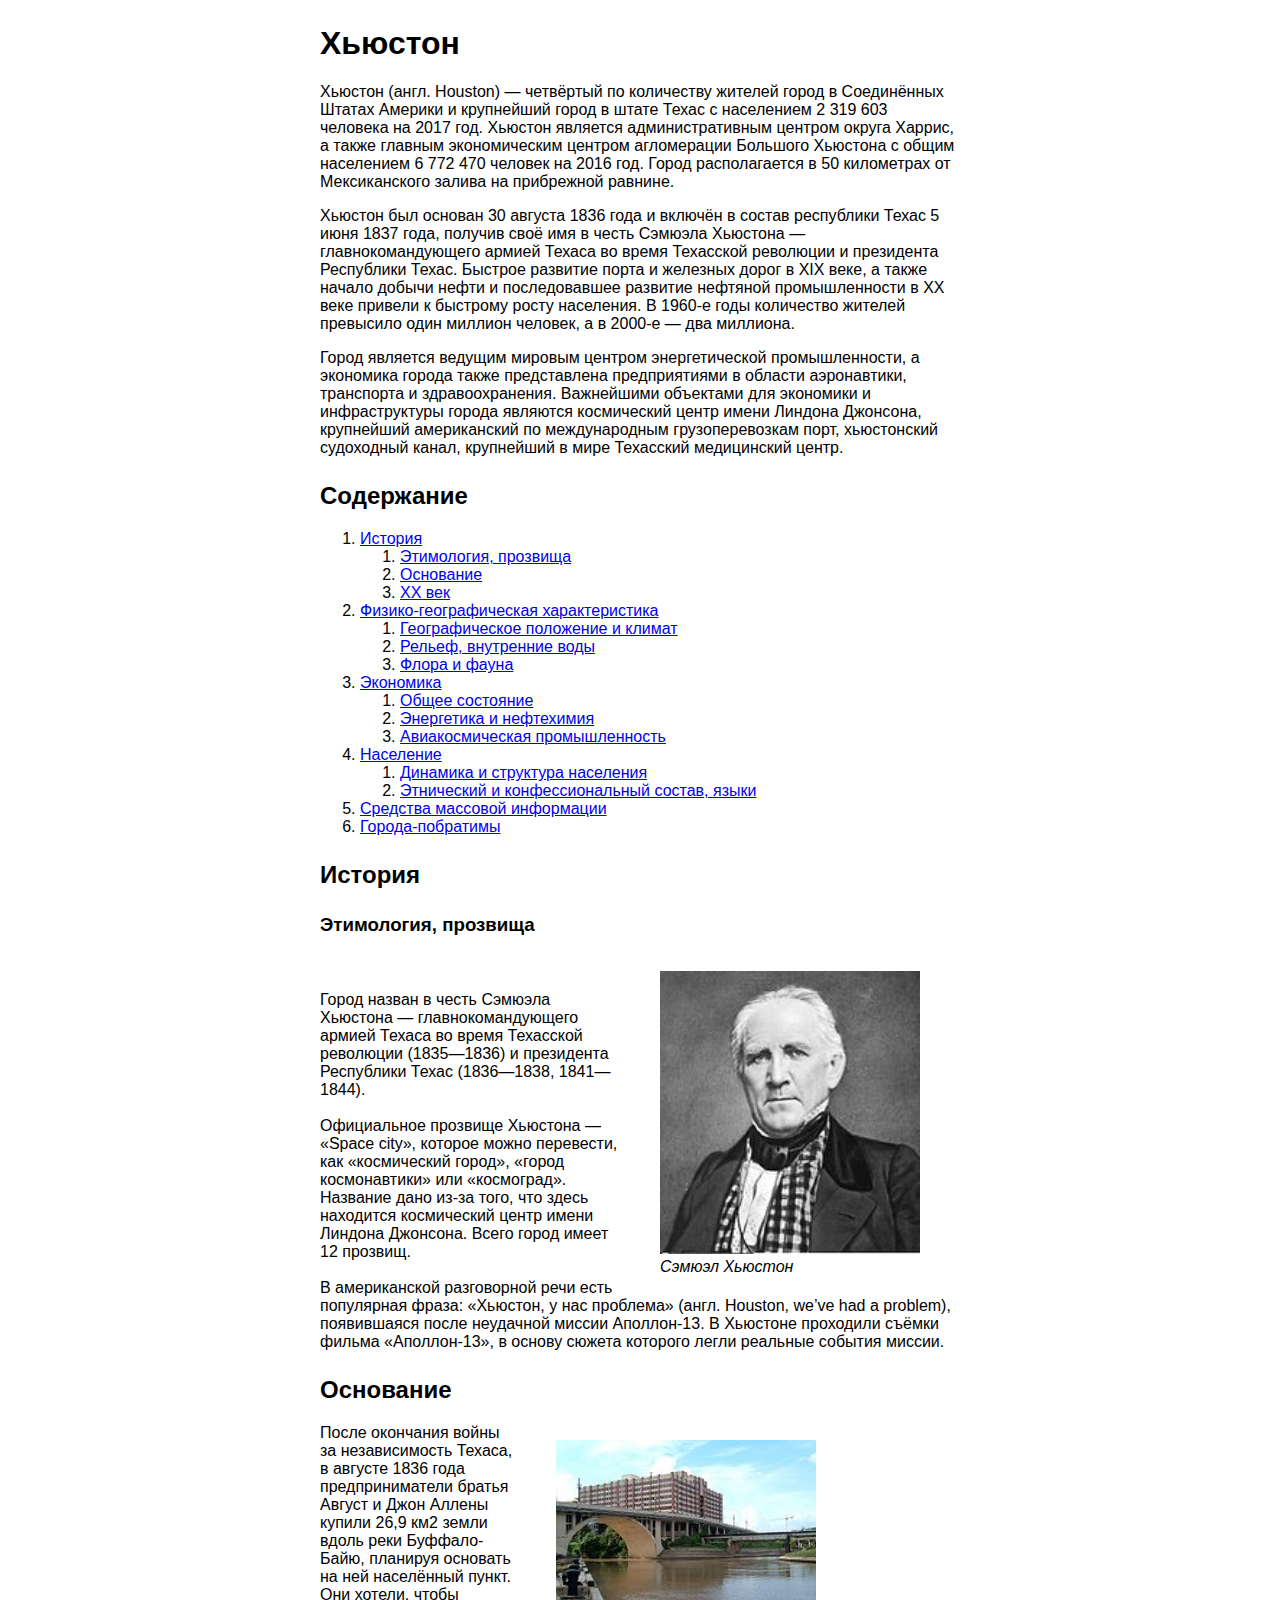
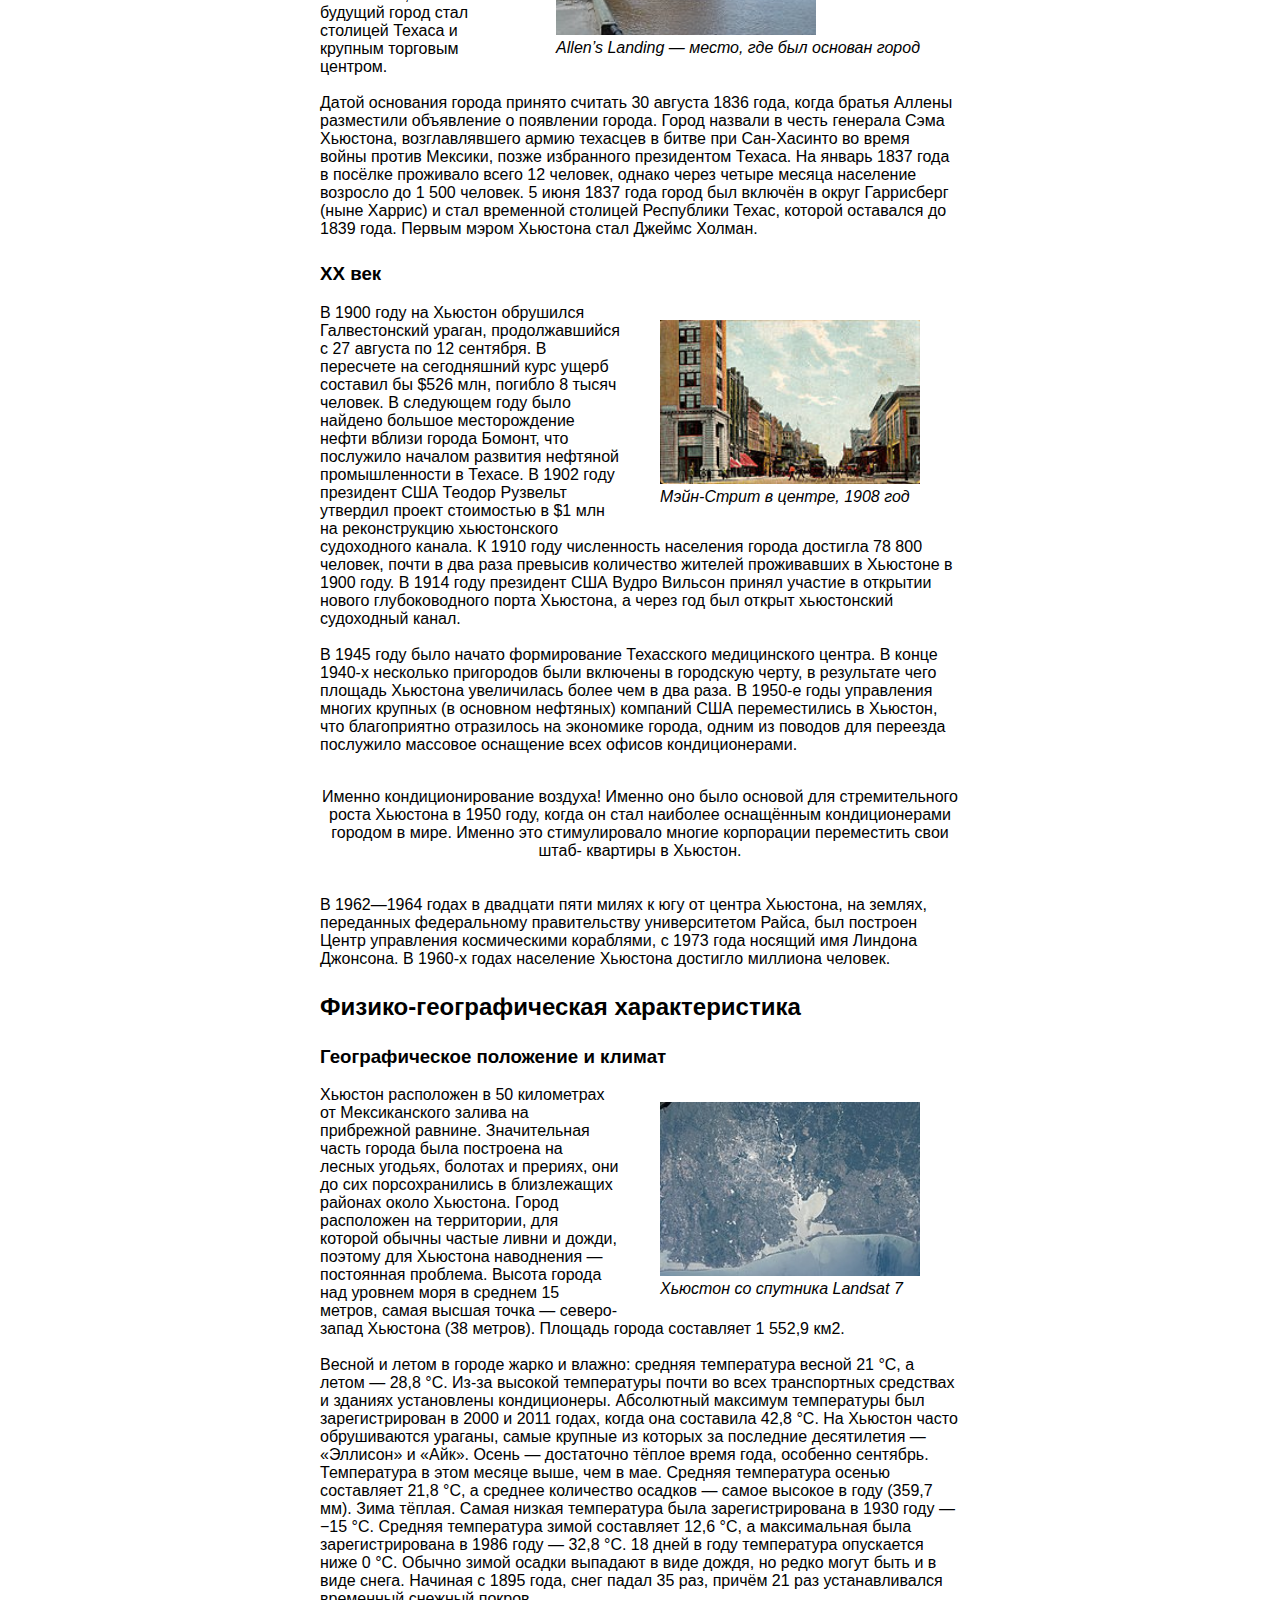
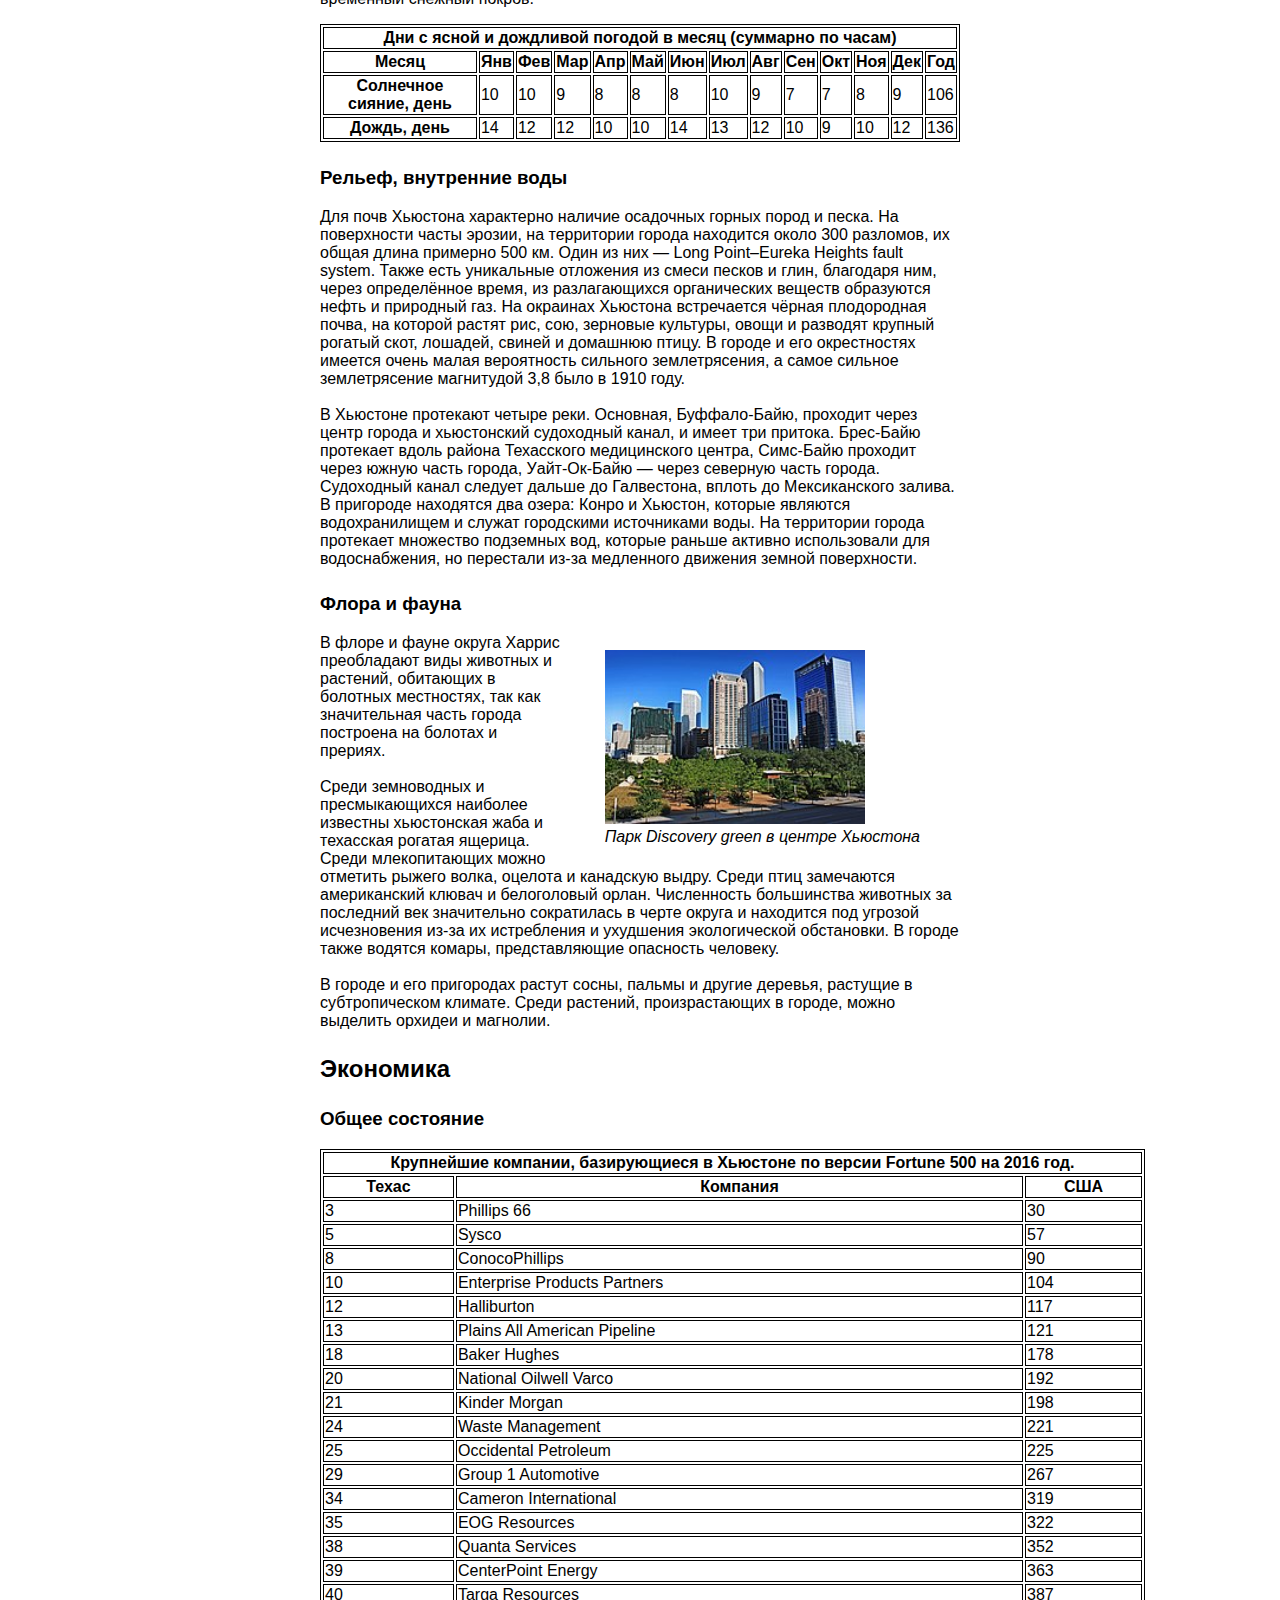
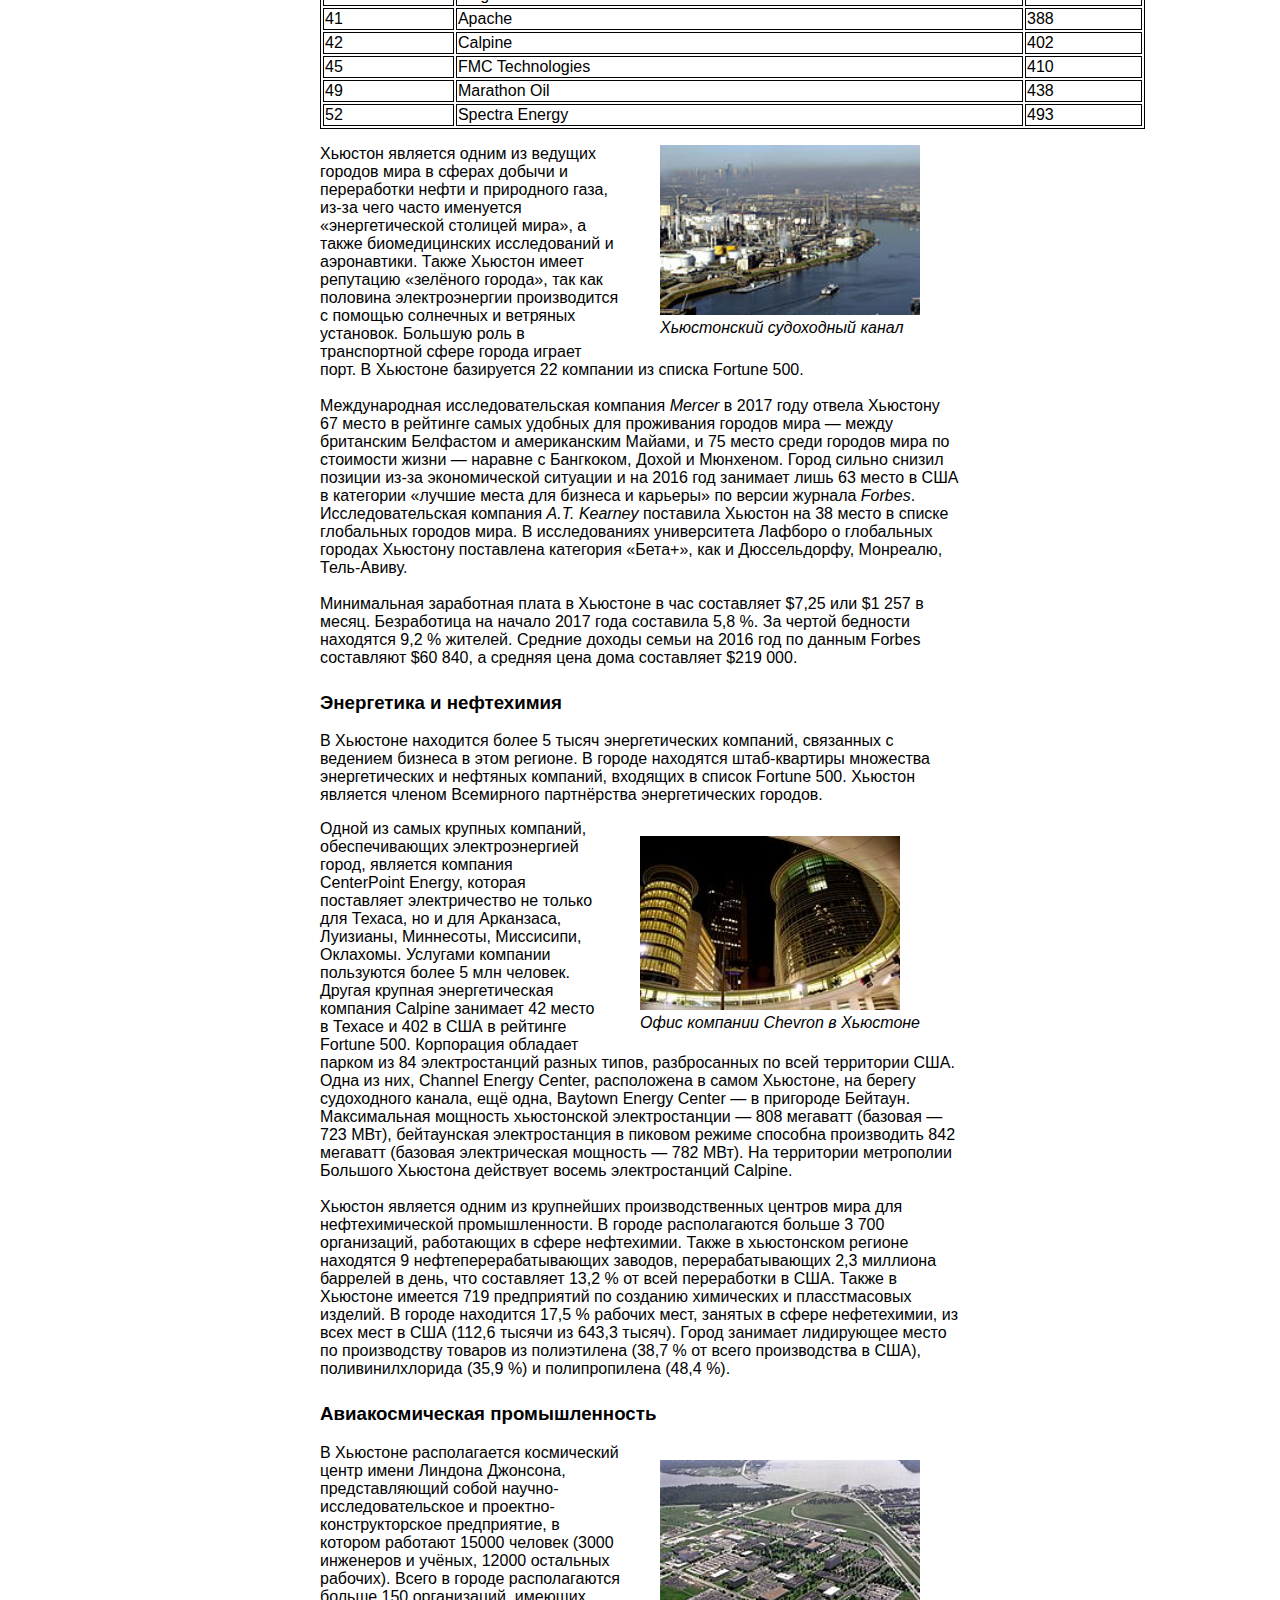
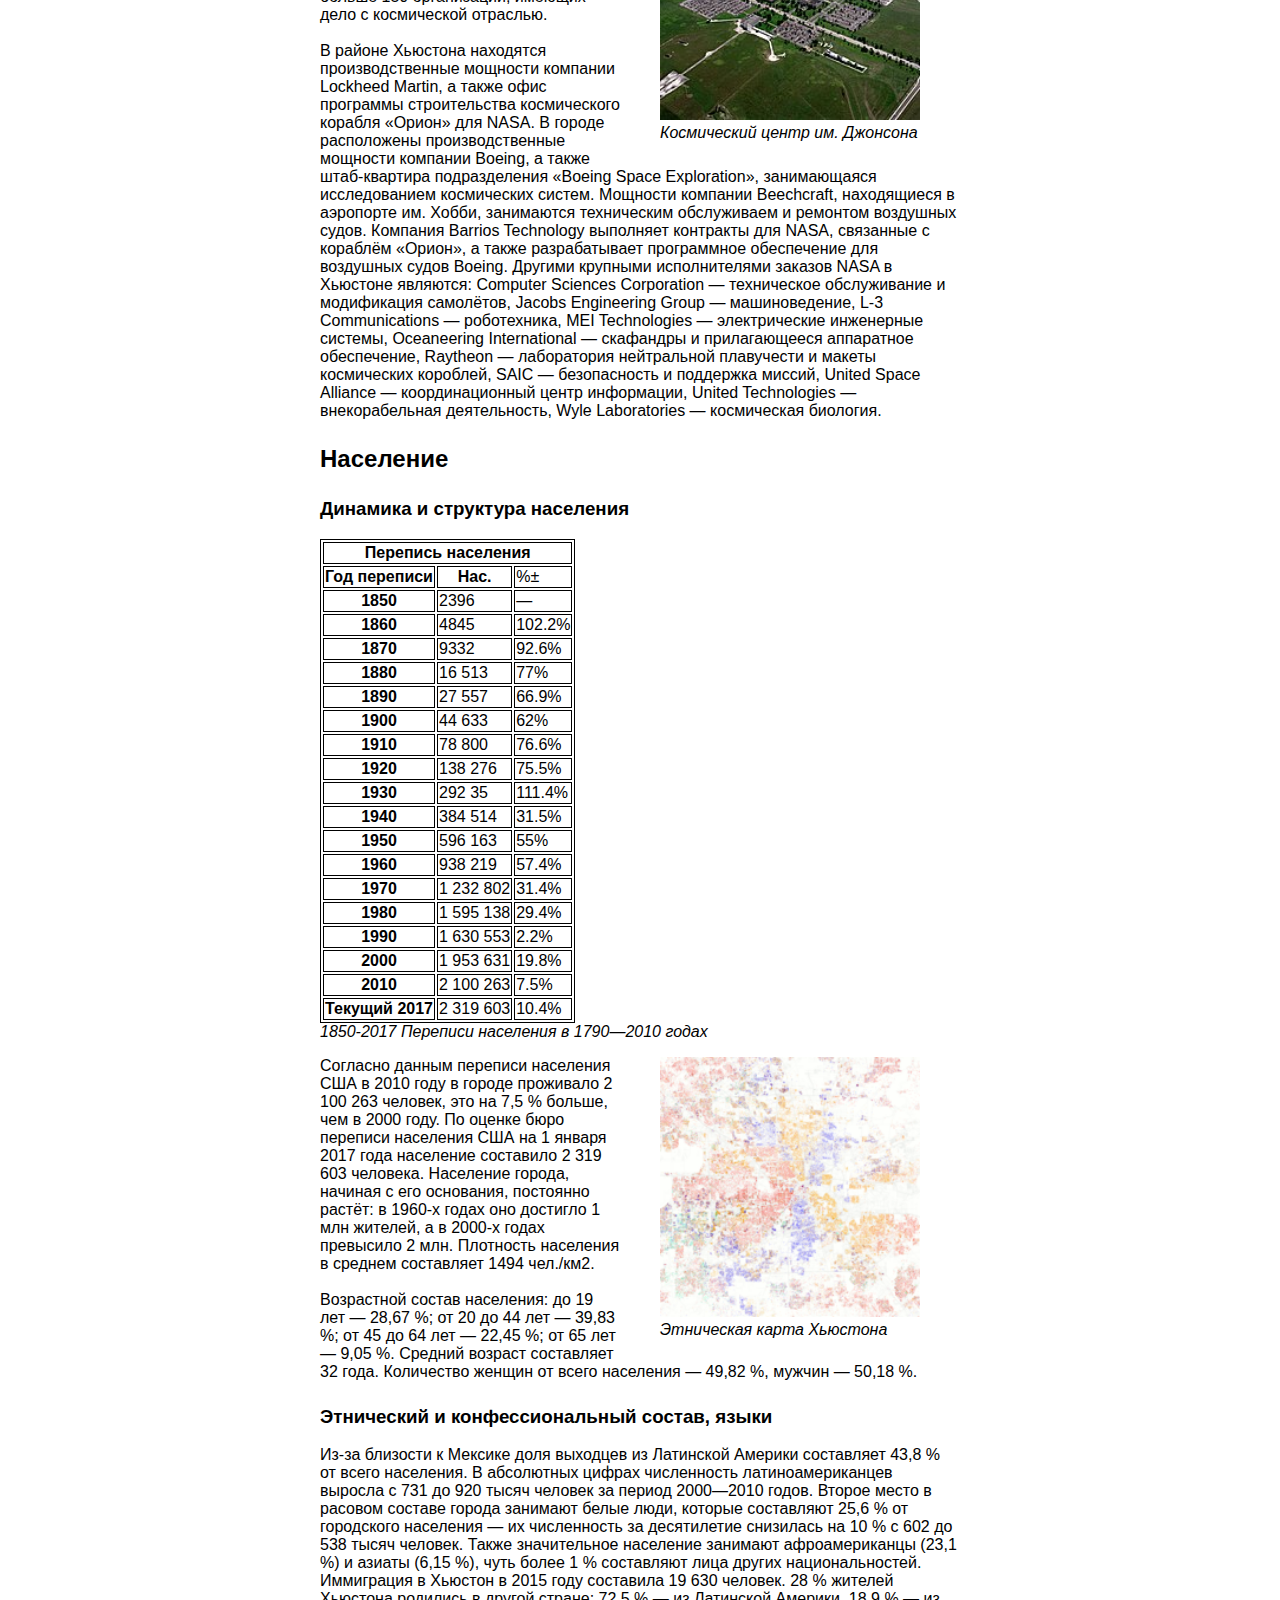
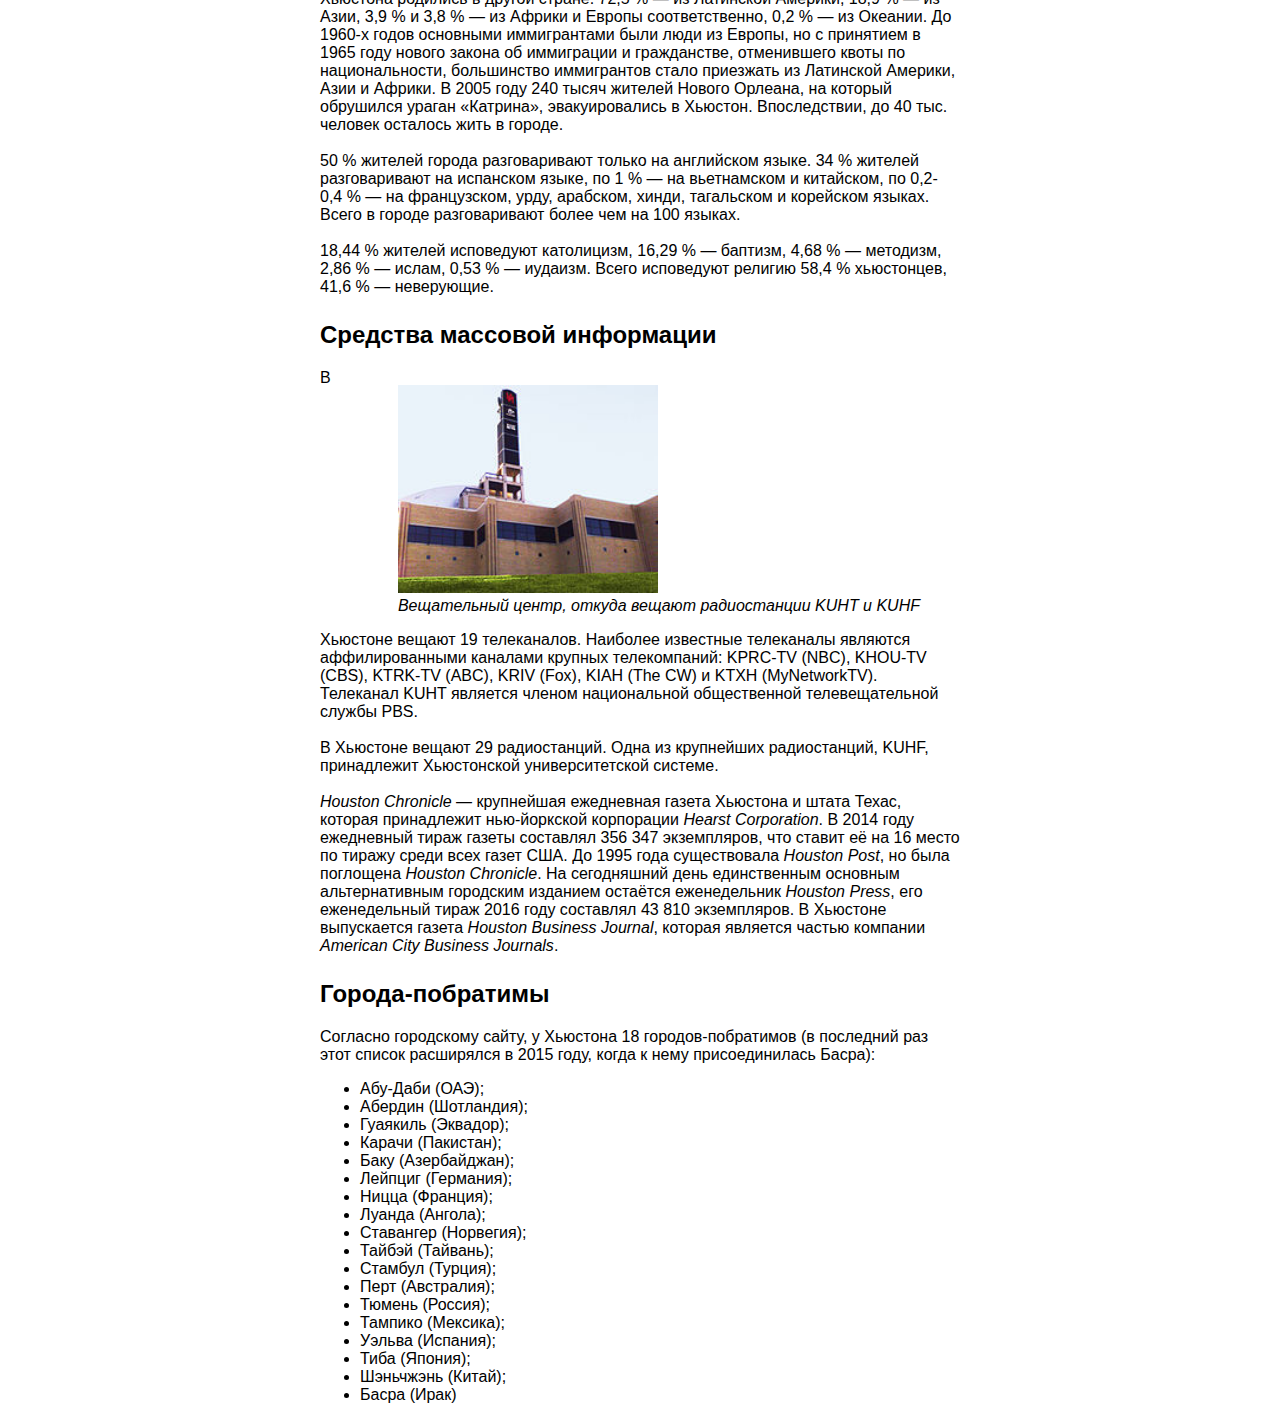
<file: index.html>
<!DOCTYPE html>
<html lang="en">
<head>
    <style>
    body {
        height: 842px;
        width: 595px;
        /* to centre page on screen*/
        margin-left: auto;
        margin-right: auto;
    }
    </style>
    <meta charset="UTF-8">
    <meta http-equiv="X-UA-Compatible" content="IE=edge">
    <meta name="viewport" content="width=device-width, initial-scale=1.0">
    <title>Document</title>
    <link rel="stylesheet" href="style.css">
</head>
<body class="Absolute-Center" >
    <section>
    <h1><b>Хьюстон</b></h1>
    <p>Хьюстон (англ. Houston) — четвёртый по количеству жителей город в Соединённых Штатах Америки
        и крупнейший город в штате Техас с населением 2 319 603 человека на 2017 год. Хьюстон является
        административным центром округа Харрис, а также главным экономическим центром агломерации
        Большого Хьюстона с общим населением 6 772 470 человек на 2016 год. Город располагается в 50
        километрах от Мексиканского залива на прибрежной равнине.</p>
    <p>Хьюстон был основан 30 августа 1836 года и включён в состав республики Техас 5 июня 1837 года,
        получив своё имя в честь Сэмюэла Хьюстона — главнокомандующего армией Техаса во время
        Техасской революции и президента Республики Техас. Быстрое развитие порта и железных дорог в
        XIX веке, а также начало добычи нефти и последовавшее развитие нефтяной промышленности в XX
        веке привели к быстрому росту населения. В 1960-е годы количество жителей превысило один
        миллион человек, а в 2000-е — два миллиона.</p>
    <p>Город является ведущим мировым центром энергетической промышленности, а экономика города
        также представлена предприятиями в области аэронавтики, транспорта и здравоохранения.
        Важнейшими объектами для экономики и инфраструктуры города являются космический центр
        имени Линдона Джонсона, крупнейший американский по международным грузоперевозкам порт,
        хьюстонский судоходный канал, крупнейший в мире Техасский медицинский центр.</p>
    <h2>Содержание</h2>
    <ol>
        <li>
        <a href="#Histor">История</a>
        <ol>
            <li><a href="#Prozv">Этимология, прозвища</a></li>
            <li><a href="#Osnov">Основание</a></li>
            <li><a href="#Vek">XX век</a></li> 
        </ol>
        </li>
        <li>
        <a href="#Harakteristika">Физико-географическая характеристика</a>
        <ol>
            <li><a href="#Klimat">Географическое положение и климат</a></li>
            <li><a href="#Water">Рельеф, внутренние воды</a></li>
            <li><a href="#Flora">Флора и фауна</a></li>
        </ol>   
        </li>
        <li>
        <a href="#economy">Экономика</a>
        <ol>
            <li><a href="#Condition">Общее состояние</a></li>
            <li><a href="#Energy">Энергетика и нефтехимия</a></li>
            <li><a href="#Aqvo">Авиакосмическая промышленность</a></li>
        </ol>
        </li>
        <li>
        <a href="#Population">Население</a>
        <ol>
            <li><a href="#Structur">Динамика и структура населения</a></li>
            <li><a href="#Language">Этнический и конфессиональный состав, языки</a></li>
        </ol>    
        </li>
        <li>
        <a href="#Information">Средства массовой информации</a>   
        </li>
        <li>
        <a href="#City">Города-побратимы</a> 
        </li>
    </ol>
    <h2 id="Histor">История</h2>
    <h3 id="Prozv">Этимология, прозвища</h3>
    <figure class="img">
    <img src="img/Sam_Houston_portrait.jpg" alt="">
    <figcaption>Сэмюэл Хьюстон</figcaption> 
    </figure>
    <br></br>
        Город назван в честь Сэмюэла Хьюстона — главнокомандующего армией Техаса во время Техасской
        революции (1835—1836) и президента Республики Техас (1836—1838, 1841—1844).
    <br></br>    
        Официальное прозвище Хьюстона — «Space city», которое можно перевести, как «космический
        город», «город космонавтики» или «космоград». Название дано из-за того, что здесь находится
        космический центр имени Линдона Джонсона. Всего город имеет 12 прозвищ.
    <br></br>    
        В американской разговорной речи есть популярная фраза: «Хьюстон, у нас проблема» (англ.
        Houston, we’ve had a problem), появившаяся после неудачной миссии Аполлон-13. В Хьюстоне
        проходили съёмки фильма «Аполлон-13», в основу сюжета которого легли реальные события миссии.</p>
    <h2 id="Osnov">Основание</h2>
    <figure class="img">
    <img src="img/220px-Allen's_Landing_Houston_bayou_view.jpg" alt="">
    <figcaption>Allen’s Landing — место, где был основан город</figcaption> 
    </figure>
    <p> После окончания войны за независимость Техаса, в августе 1836 года предприниматели братья Август
        и Джон Аллены купили 26,9 км2 земли вдоль реки Буффало-Байю, планируя основать на ней
        населённый пункт. Они хотели, чтобы будущий город стал столицей Техаса и крупным торговым
        центром.
    <br></br>    
        Датой основания города принято считать 30 августа 1836 года, когда братья Аллены разместили
        объявление о появлении города. Город назвали в честь генерала Сэма Хьюстона, возглавлявшего
        армию техасцев в битве при Сан-Хасинто во время войны против Мексики, позже избранного
        президентом Техаса. На январь 1837 года в посёлке проживало всего 12 человек, однако через четыре
        месяца население возросло до 1 500 человек. 5 июня 1837 года город был включён в округ Гаррисберг
        (ныне Харрис) и стал временной столицей Республики Техас, которой оставался до 1839 года.
        Первым мэром Хьюстона стал Джеймс Холман.</p>
    <h3 id="Vek">XX век</h3>
    <figure class="img">
    <img src="img/220px-Main_Street_looking_south_Houston_Texas_(1908).jpg" alt="">
    <figcaption>Мэйн-Стрит в центре, 1908 год </figcaption>
    </figure>
    <p> В 1900 году на Хьюстон обрушился Галвестонский ураган, продолжавшийся с 27 августа по 12
        сентября. В пересчете на сегодняшний курс ущерб составил бы $526 млн, погибло 8 тысяч человек. В
        следующем году было найдено большое месторождение нефти вблизи города Бомонт, что послужило
        началом развития нефтяной промышленности в Техасе. В 1902 году президент США Теодор Рузвельт
        утвердил проект стоимостью в $1 млн на реконструкцию хьюстонского судоходного канала. К 1910
        году численность населения города достигла 78 800 человек, почти в два раза превысив количество
        жителей проживавших в Хьюстоне в 1900 году. В 1914 году президент США Вудро Вильсон принял
        участие в открытии нового глубоководного порта Хьюстона, а через год был открыт хьюстонский
        судоходный канал.
        <br></br>
        В 1945 году было начато формирование Техасского медицинского центра. В конце 1940-х несколько
        пригородов были включены в городскую черту, в результате чего площадь Хьюстона увеличилась
        более чем в два раза. В 1950-е годы управления многих крупных (в основном нефтяных) компаний
        США переместились в Хьюстон, что благоприятно отразилось на экономике города, одним из
        поводов для переезда послужило массовое оснащение всех офисов кондиционерами.
        <br></br>
        <center>Именно кондиционирование воздуха! Именно оно было основой для стремительного
        роста Хьюстона в 1950 году, когда он стал наиболее оснащённым кондиционерами городом в мире. Именно это стимулировало многие корпорации переместить свои штаб-
        квартиры в Хьюстон.</center>
        <br></br>
        В 1962—1964 годах в двадцати пяти милях к югу от центра Хьюстона, на землях, переданных
        федеральному правительству университетом Райса, был построен Центр управления космическими
        кораблями, с 1973 года носящий имя Линдона Джонсона. В 1960-х годах население Хьюстона
        достигло миллиона человек.</p>
        <h2 id="Harakteristika">Физико-географическая характеристика</h2>
        <h3 id="Klimat">Географическое положение и климат</h3>
        <figure class="img">
        <img src="img/247px-ISS-55_Houston,_Texas_and_Galveston_Bay.jpg" alt="">
        <figcaption>Хьюстон со спутника Landsat 7</figcaption>
        </figure>
        <p>
            Хьюстон расположен в 50 километрах от Мексиканского залива на прибрежной равнине.
            Значительная часть города была построена на лесных угодьях, болотах и прериях, они до сих порсохранились в близлежащих районах около Хьюстона. Город расположен на территории, для которой
            обычны частые ливни и дожди, поэтому для Хьюстона наводнения — постоянная проблема. Высота
            города над уровнем моря в среднем 15 метров, самая высшая точка — северо-запад Хьюстона (38
            метров). Площадь города составляет 1 552,9 км2.
            <br></br>
            Весной и летом в городе жарко и влажно: средняя температура весной 21 °C, а летом — 28,8 °C. Из-за
            высокой температуры почти во всех транспортных средствах и зданиях установлены кондиционеры.
            Абсолютный максимум температуры был зарегистрирован в 2000 и 2011 годах, когда она составила
            42,8 °C. На Хьюстон часто обрушиваются ураганы, самые крупные из которых за последние
            десятилетия — «Эллисон» и «Айк». Осень — достаточно тёплое время года, особенно сентябрь.
            Температура в этом месяце выше, чем в мае. Средняя температура осенью составляет 21,8 °C, а
            среднее количество осадков — самое высокое в году (359,7 мм). Зима тёплая. Самая низкая
            температура была зарегистрирована в 1930 году — −15 °C. Средняя температура зимой составляет
            12,6 °C, а максимальная была зарегистрирована в 1986 году — 32,8 °C. 18 дней в году температура
            опускается ниже 0 °C. Обычно зимой осадки выпадают в виде дождя, но редко могут быть и в виде
            снега. Начиная с 1895 года, снег падал 35 раз, причём 21 раз устанавливался временный снежный
            покров.</p>
            <table>
            <tr>    
                <th colspan="14"><b>Дни с ясной и дождливой погодой в месяц (суммарно по часам)</b> </th>    
            </tr>    
            <tr>
                <th>Месяц</th>
                <th>Янв</th>
                <th>Фев</th>
                <th>Мар</th>
                <th>Апр</th>
                <th>Май</th>
                <th>Июн</th>
                <th>Июл</th>
                <th>Авг</th>
                <th>Сен</th>
                <th>Окт</th>
                <th>Ноя</th>
                <th>Дек</th>
                <th>Год</th>
            </tr>
            <tr>
                <th>Солнечное сияние, день</th>
                <tD>10</tD>
                <td>10</td>
                <td>9</td>
                <td>8</td>
                <td>8</td>
                <td>8</td>
                <td>10</td>
                <td>9</td>
                <td>7</td>
                <td>7</td>
                <td>8</td>
                <td>9</td>
                <td>106</td>
            </tr>
            <tr>
                <th>Дождь, день</th>
                <td>14</td>
                <td>12</td>
                <td>12</td>
                <td>10</td>
                <td>10</td>
                <td>14</td>
                <td>13</td>
                <td>12</td>
                <td>10</td>
                <td>9</td>
                <td>10</td>
                <td>12</td>
                <td>136</td>
            </tr>
            </table>
            <h3 id="Water">Рельеф, внутренние воды</h3>
            <p>Для почв Хьюстона характерно наличие осадочных горных пород и песка. На поверхности часты
                эрозии, на территории города находится около 300 разломов, их общая длина примерно 500 км. Один
                из них — Long Point–Eureka Heights fault system. Также есть уникальные отложения из смеси песков и
                глин, благодаря ним, через определённое время, из разлагающихся органических веществ образуются
                нефть и природный газ. На окраинах Хьюстона встречается чёрная плодородная почва, на которой
                растят рис, сою, зерновые культуры, овощи и разводят крупный рогатый скот, лошадей, свиней и
                домашнюю птицу. В городе и его окрестностях имеется очень малая вероятность сильного
                землетрясения, а самое сильное землетрясение магнитудой 3,8 было в 1910 году.
                <br></br>    
                В Хьюстоне протекают четыре реки. Основная, Буффало-Байю, проходит через центр города и
                хьюстонский судоходный канал, и имеет три притока. Брес-Байю протекает вдоль района Техасского
                медицинского центра, Симс-Байю проходит через южную часть города, Уайт-Ок-Байю — через
                северную часть города. Судоходный канал следует дальше до Галвестона, вплоть до Мексиканского
                залива. В пригороде находятся два озера: Конро и Хьюстон, которые являются водохранилищем и
                служат городскими источниками воды. На территории города протекает множество подземных вод,
                которые раньше активно использовали для водоснабжения, но перестали из-за медленного движения
                земной поверхности.</p>
                <h3 id="Flora">Флора и фауна</h3>
                <figure class="img">
                <img src="img/Discovery_green.JPG" alt="">
                <figcaption>Парк Discovery green в центре Хьюстона</figcaption>
                </figure>
                <P> В флоре и фауне округа Харрис преобладают виды животных и растений, обитающих в болотных
                    местностях, так как значительная часть города построена на болотах и прериях.
                    <br></br>
                    Среди земноводных и пресмыкающихся наиболее известны хьюстонская жаба и техасская рогатая
                    ящерица. Среди млекопитающих можно отметить рыжего волка, оцелота и канадскую выдру. Среди
                    птиц замечаются американский клювач и белоголовый орлан. Численность большинства животных за
                    последний век значительно сократилась в черте округа и находится под угрозой исчезновения из-за
                    их истребления и ухудшения экологической обстановки. В городе также водятся комары,
                    представляющие опасность человеку.
                    <br></br>
                    В городе и его пригородах растут сосны, пальмы и другие деревья, растущие в субтропическом
                    климате. Среди растений, произрастающих в городе, можно выделить орхидеи и магнолии.</P>
                    <h2 id="economy">Экономика</h2>
                    <h3 id="Condition">Общее состояние</h3>
                    <table width="825">
                        <tr>
                        <th colspan="3"> Крупнейшие компании, базирующиеся в Хьюстоне по версии Fortune 500 на 2016 год.</th>
                        </tr>
                        <tr>
                            <th>Техас</th>
                            <th>Компания</th>
                            <th>США</th>
                        </tr>
                        <tr>
                            <td>3</td>
                            <td>Phillips 66</td>
                            <td>30</td>
                        </tr>
                        <tr>
                            <td>5</td>
                            <td>Sysco</td>
                            <td>57</td>
                        </tr>
                        <tr>
                            <td>8</td>
                            <td>ConocoPhillips</td>
                            <td>90</td>
                        </tr>
                        <tr>
                            <td>10</td>
                            <td>Enterprise Products Partners</td>
                            <td>104</td>
                        </tr>
                        <tr>
                            <td>12</td>
                            <td>Halliburton</td>
                            <td>117</td>
                        </tr>
                        <tr>
                            <td>13</td>
                            <td>Plains All American Pipeline</td>
                            <td>121</td>
                        </tr>
                        <tr>
                            <td>18</td>
                            <td>Baker Hughes</td>
                            <td>178</td>
                        </tr>
                        <tr>
                            <td>20</td>
                            <td>National Oilwell Varco</td>
                            <td>192</td>
                        </tr>
                        <tr>
                            <Td>21</Td>
                            <Td>Kinder Morgan</Td>
                            <Td>198</Td>
                        </tr>
                        <tr>
                            <Td>24</Td>
                            <Td>Waste Management</Td>
                            <Td>221</Td>
                        </tr>
                        <tr>
                            <td>25</td>
                            <td>Occidental Petroleum</td>
                            <td>225</td>
                        </tr>
                        <tr>
                            <td>29</td>
                            <td>Group 1 Automotive</td>
                            <td>267</td>
                        </tr>
                        <tr>
                            <td>34</td>
                            <td>Cameron International</td>
                            <td>319</td>
                        </tr>
                        <tr>
                            <td>35</td>
                            <td>EOG Resources</td>
                            <td>322</td>
                        </tr>
                        <tr>
                            <td>38</td>
                            <td>Quanta Services</td>
                            <td>352</td>
                        </tr>
                        <tr>
                            <td>39</td>
                            <td>CenterPoint Energy</td>
                            <td>363</td>
                        </tr>
                        <tr>
                            <td>40</td>
                            <td>Targa Resources</td>
                            <td>387</td>
                        </tr>
                        <tr>
                            <td>41</td>
                            <td>Apache</td>
                            <td>388</td>
                        </tr>
                        <tr>
                            <td>42</td>
                            <td>Calpine</td>
                            <td>402</td>
                        </tr>
                        <tr>
                            <td>45</td>
                            <td>FMC Technologies</td>
                            <td>410</td>
                        </tr>
                        <tr>
                            <td>49</td>
                            <td>Marathon Oil</td>
                            <td>438</td>
                        </tr>
                        <tr>
                            <td>52</td>
                            <td>Spectra Energy</td>
                            <td>493</td>
                        </tr>
                    </table>
                    <figure class="img">
                    <img src="img/210px-Houston_Ship_Channel.jpg" alt="">
                    <figcaption>Хьюстонский судоходный канал</figcaption>
                    </figure>
                    <p> Хьюстон является одним из ведущих городов мира в сферах добычи и переработки нефти и
                        природного газа, из-за чего часто именуется «энергетической столицей мира», а также
                        биомедицинских исследований и аэронавтики. Также Хьюстон имеет репутацию «зелёного города»,
                        так как половина электроэнергии производится с помощью солнечных и ветряных установок.
                        Большую роль в транспортной сфере города играет порт. В Хьюстоне базируется 22 компании из
                        списка Fortune 500.
                        <br></br>
                        Международная исследовательская компания <i>Mercer</i> в 2017 году отвела Хьюстону 67 место в
                        рейтинге самых удобных для проживания городов мира — между британским Белфастом и
                        американским Майами, и 75 место среди городов мира по стоимости жизни — наравне с Бангкоком,
                        Дохой и Мюнхеном. Город сильно снизил позиции из-за экономической ситуации и на 2016 год
                        занимает лишь 63 место в США в категории «лучшие места для бизнеса и карьеры» по версии
                        журнала <i>Forbes</i>. Исследовательская компания <i>A.T. Kearney</i> поставила Хьюстон на 38 место в списке
                        глобальных городов мира. В исследованиях университета Лафборо о глобальных городах Хьюстону
                        поставлена категория «Бета+», как и Дюссельдорфу, Монреалю, Тель-Авиву.
                        <br></br>
                        Минимальная заработная плата в Хьюстоне в час составляет $7,25 или $1 257 в месяц. Безработица на
                        начало 2017 года составила 5,8 %. За чертой бедности находятся 9,2 % жителей. Средние доходы
                        семьи на 2016 год по данным Forbes составляют $60 840, а средняя цена дома составляет $219 000.</p>
                        <h3 id="Energy">Энергетика и нефтехимия</h3>
                        <p>В Хьюстоне находится более 5 тысяч энергетических компаний, связанных с ведением бизнеса в этом
                            регионе. В городе находятся штаб-квартиры множества энергетических и нефтяных компаний,
                            входящих в список Fortune 500. Хьюстон является членом Всемирного партнёрства энергетических
                            городов.</p>
                        <figure class="img">
                        <img src="img/220px-Enron_Complex.jpg" alt="">
                        <figcaption>Офис компании Chevron в Хьюстоне</figcaption>
                        </figure>
                        <p>Одной из самых крупных компаний, обеспечивающих электроэнергией город, является компания
                            CenterPoint Energy, которая поставляет электричество не только для Техаса, но и для Арканзаса,
                            Луизианы, Миннесоты, Миссисипи, Оклахомы. Услугами компании пользуются более 5 млн человек.
                            Другая крупная энергетическая компания Calpine занимает 42 место в Техасе и 402 в США в рейтинге
                            Fortune 500. Корпорация обладает парком из 84 электростанций разных типов, разбросанных по всей
                            территории США. Одна из них, Channel Energy Center, расположена в самом Хьюстоне, на берегу
                            судоходного канала, ещё одна, Baytown Energy Center — в пригороде Бейтаун. Максимальная
                            мощность хьюстонской электростанции — 808 мегаватт (базовая — 723 МВт), бейтаунская
                            электростанция в пиковом режиме способна производить 842 мегаватт (базовая электрическая
                            мощность — 782 МВт). На территории метрополии Большого Хьюстона действует восемь
                            электростанций Calpine.
                            <br></br>
                            Хьюстон является одним из крупнейших производственных центров мира для нефтехимической
                            промышленности. В городе располагаются больше 3 700 организаций, работающих в сфере
                            нефтехимии. Также в хьюстонском регионе находятся 9 нефтеперерабатывающих заводов,
                            перерабатывающих 2,3 миллиона баррелей в день, что составляет 13,2 % от всей переработки в США.
                            Также в Хьюстоне имеется 719 предприятий по созданию химических и пласстмасовых изделий. В
                            городе находится 17,5 % рабочих мест, занятых в сфере нефетехимии, из всех мест в США (112,6
                            тысячи из 643,3 тысяч). Город занимает лидирующее место по производству товаров из полиэтилена
                            (38,7 % от всего производства в США), поливинилхлорида (35,9 %) и полипропилена (48,4 %).</p>
                        <h3 id="Aqvo">Авиакосмическая промышленность</h3>
                        <figure class="img">
                        <img src="img/220px-Aerial_View_of_the_Johnson_Space_Center_-_GPN-2000-001112.jpg" alt="">
                        <figcaption>Космический центр им. Джонсона</figcaption>
                        </figure>
                        <p>В Хьюстоне располагается космический центр имени Линдона Джонсона, представляющий собой
                            научно-исследовательское и проектно-конструкторское предприятие, в котором работают 15000
                            человек (3000 инженеров и учёных, 12000 остальных рабочих). Всего в городе располагаются больше
                            150 организаций, имеющих дело с космической отраслью.
                            <br></br>
                            В районе Хьюстона находятся производственные мощности компании Lockheed Martin, а также офис
                            программы строительства космического корабля «Орион» для NASA. В городе расположены
                            производственные мощности компании Boeing, а также штаб-квартира подразделения «Boeing Space
                            Exploration», занимающаяся исследованием космических систем. Мощности компании Beechcraft,
                            находящиеся в аэропорте им. Хобби, занимаются техническим обслуживаем и ремонтом воздушных
                            судов. Компания Barrios Technology выполняет контракты для NASA, связанные с кораблём «Орион»,
                            а также разрабатывает программное обеспечение для воздушных судов Boeing. Другими крупными
                            исполнителями заказов NASA в Хьюстоне являются: Computer Sciences Corporation — техническое
                            обслуживание и модификация самолётов, Jacobs Engineering Group — машиноведение, L-3
                            Communications — роботехника, MEI Technologies — электрические инженерные системы,
                            Oceaneering International — скафандры и прилагающееся аппаратное обеспечение, Raytheon —
                            лаборатория нейтральной плавучести и макеты космических короблей, SAIC — безопасность и
                            поддержка миссий, United Space Alliance — координационный центр информации, United
                            Technologies — внекорабельная деятельность, Wyle Laboratories — космическая биология.</p>
                        <h2 id="Population">Население</h2>
                        <h3 id="Structur">Динамика и структура населения</h3>
                        <table>
                            <tr>
                                <th colspan="3"> <b>Перепись населения</b> </th> 
                            </tr>
                            <tr>
                                <th>Год переписи</th>
                                <th>Нас.</th>
                                <td>%±</td>
                            </tr>
                            <tr>
                                <th>1850</th>
                                <td>2396</td>
                                <td>—</td>
                            </tr>
                            <tr>
                                <th>1860</th>
                                <td>4845</td>
                                <td>102.2%</td>
                            </tr>
                            <tr>
                                <th>1870</th>
                                <td>9332</td>
                                <td>92.6%</td>
                            </tr>
                            <tr>
                                <th>1880</th>
                                <td>16 513</td>
                                <td>77%</td>
                            </tr>
                            <tr>
                                <th>1890</th>
                                <td>27 557</td>
                                <td>66.9%</td>
                            </tr>
                            <tr>
                                <th>1900</th>
                                <td>44 633</td>
                                <td>62%</td>
                            </tr>
                            <tr>
                                <th>1910</th>
                                <td>78 800</td>
                                <td>76.6%</td>
                            </tr>
                            <tr>
                                <th>1920</th>
                                <td>138 276</td>
                                <td>75.5%</td>
                            </tr>
                            <tr>
                                <th>1930</th>
                                <td>292 35</td>
                                <td>111.4%</td>
                            </tr>
                            <tr>
                                <th>1940</th>
                                <td>384 514</td>
                                <td>31.5%</td>
                            </tr>
                            <tr>
                                <th>1950</th>
                                <td>596 163</td>
                                <td>55%</td>
                            </tr>
                            <tr>
                                <th>1960</th>
                                <td>938 219</td>
                                <td>57.4%</td>
                            </tr>
                            <tr>
                                <th>1970</th>
                                <td>1 232 802</td>
                                <td>31.4%</td>
                            </tr>
                            <tr>
                                <th>1980</th>
                                <td>1 595 138</td>
                                <td>29.4%</td>
                            </tr>
                            <tr>
                                <th>1990</th>
                                <td>1 630 553 </td>
                                <td>2.2%</td>
                            </tr>
                            <tr>
                                <th>2000</th>
                                <td>1 953 631</td>
                                <td>19.8%</td>
                            </tr>
                            <tr>
                                <th>2010</th>
                                <td>2 100 263</td>
                                <td>7.5%</td>
                            </tr>
                            <tr>
                                <th>Текущий 2017</th>
                                <td>2 319 603</td>
                                <td>10.4%</td>
                            </tr>
                        </table>
                        <figcaption>1850-2017 Переписи населения в 1790—2010 годах</figcaption>
                        <figure class="img">
                        <img src="img/Race_and_ethnicity_2010-_Houston.png" alt="">
                        <figcaption>Этническая карта Хьюстона</figcaption>
                        </figure>
                        <p>Согласно данным переписи населения США в 2010 году в городе проживало 2 100 263 человек, это на
                            7,5 % больше, чем в 2000 году. По оценке бюро переписи населения США на 1 января 2017 года
                            население составило 2 319 603 человека. Население города, начиная с его основания, постоянно
                            растёт: в 1960-х годах оно достигло 1 млн жителей, а в 2000-х годах превысило 2 млн. Плотность
                            населения в среднем составляет 1494 чел./км2.
                            <br></br>
                            Возрастной состав населения: до 19 лет — 28,67 %; от 20 до 44 лет — 39,83 %; от 45 до 64 лет —
                            22,45 %; от 65 лет — 9,05 %. Средний возраст составляет 32 года. Количество женщин от всего
                            населения — 49,82 %, мужчин — 50,18 %.</p>
                            <h3 id="Language">Этнический и конфессиональный состав, языки</h3>
                            <p>Из-за близости к Мексике доля выходцев из Латинской Америки составляет 43,8 % от всего
                                населения. В абсолютных цифрах численность латиноамериканцев выросла с 731 до 920 тысяч
                                человек за период 2000—2010 годов. Второе место в расовом составе города занимают белые люди,
                                которые составляют 25,6 % от городского населения — их численность за десятилетие снизилась на
                                10 % с 602 до 538 тысяч человек. Также значительное население занимают афроамериканцы (23,1 %)
                                и азиаты (6,15 %), чуть более 1 % составляют лица других национальностей. Иммиграция в Хьюстон
                                в 2015 году составила 19 630 человек. 28 % жителей Хьюстона родились в другой стране: 72,5 % —
                                из Латинской Америки, 18,9 % — из Азии, 3,9 % и 3,8 % — из Африки и Европы соответственно, 0,2
                                % — из Океании. До 1960-х годов основными иммигрантами были люди из Европы, но с принятием в
                                1965 году нового закона об иммиграции и гражданстве, отменившего квоты по национальности,
                                большинство иммигрантов стало приезжать из Латинской Америки, Азии и Африки. В 2005 году 240
                                тысяч жителей Нового Орлеана, на который обрушился ураган «Катрина», эвакуировались в
                                Хьюстон. Впоследствии, до 40 тыс. человек осталось жить в городе.
                                <br></br>
                                50 % жителей города разговаривают только на английском языке. 34 % жителей разговаривают на
                                испанском языке, по 1 % — на вьетнамском и китайском, по 0,2-0,4 % — на французском, урду,
                                арабском, хинди, тагальском и корейском языках. Всего в городе разговаривают более чем на 100
                                языках.
                                <br></br>
                                18,44 % жителей исповедуют католицизм, 16,29 % — баптизм, 4,68 % — методизм, 2,86 % — ислам,
                                0,53 % — иудаизм. Всего исповедуют религию 58,4 % хьюстонцев, 41,6 % — неверующие.</p>
                                <h2 id="Information">Средства массовой информации</h2>
                                <figure class="img">
                                <img src="img/220px-Melcher_Center_for_Public_Broadcasting.jpg" alt="">
                                <figcaption>Вещательный центр, откуда вещают радиостанции KUHT и KUHF</figcaption>
                                </figure>
                                <p>В Хьюстоне вещают 19 телеканалов. Наиболее известные телеканалы являются аффилированными
                                    каналами крупных телекомпаний: KPRC-TV (NBC), KHOU-TV (CBS), KTRK-TV (ABC), KRIV (Fox),
                                    KIAH (The CW) и KTXH (MyNetworkTV). Телеканал KUHT является членом национальной
                                    общественной телевещательной службы PBS.
                                    <br></br>
                                    В Хьюстоне вещают 29 радиостанций. Одна из крупнейших радиостанций, KUHF, принадлежит
                                    Хьюстонской университетской системе.
                                    <br></br>
                                    <i>Houston Chronicle</i> — крупнейшая ежедневная газета Хьюстона и штата Техас, которая принадлежит
                                    нью-йоркской корпорации <i>Hearst Corporation</i>. В 2014 году ежедневный тираж газеты составлял 356
                                    347 экземпляров, что ставит её на 16 место по тиражу среди всех газет США. До 1995 года
                                    существовала <i>Houston Post</i>, но была поглощена <i>Houston Chronicle</i>. На сегодняшний день
                                    единственным основным альтернативным городским изданием остаётся еженедельник <i>Houston Press</i>,
                                    его еженедельный тираж 2016 году составлял 43 810 экземпляров. В Хьюстоне выпускается газета
                                    <i>Houston Business Journal</i>, которая является частью компании <i>American City Business Journals</i>.</p>
                                    <h2 id="City">Города-побратимы</h2>
                                    <p>Согласно городскому сайту, у Хьюстона 18 городов-побратимов (в последний раз этот список
                                        расширялся в 2015 году, когда к нему присоединилась Басра):</p>
                                    <ul>
                                        <li>Абу-Даби (ОАЭ);</li>
                                        <li>Абердин (Шотландия);</li>
                                        <li>Гуаякиль (Эквадор);</li>
                                        <li>Карачи (Пакистан);</li>
                                        <li>Баку (Азербайджан);</li>
                                        <li>Лейпциг (Германия);</li>
                                        <li>Ницца (Франция);</li>
                                        <li>Луанда (Ангола);</li>
                                        <li>Ставангер (Норвегия);</li>
                                        <li>Тайбэй (Тайвань);</li>
                                        <li>Стамбул (Турция);</li>
                                        <li>Перт (Австралия);</li>
                                        <li>Тюмень (Россия);</li>
                                        <li>Тампико (Мексика);</li>
                                        <li>Уэльва (Испания);</li>
                                        <li>Тиба (Япония);</li>
                                        <li>Шэньчжэнь (Китай);</li>
                                        <li>Басра (Ирак)</li>
                                    </ul>


                                </section>
</body>
</html>
</file>
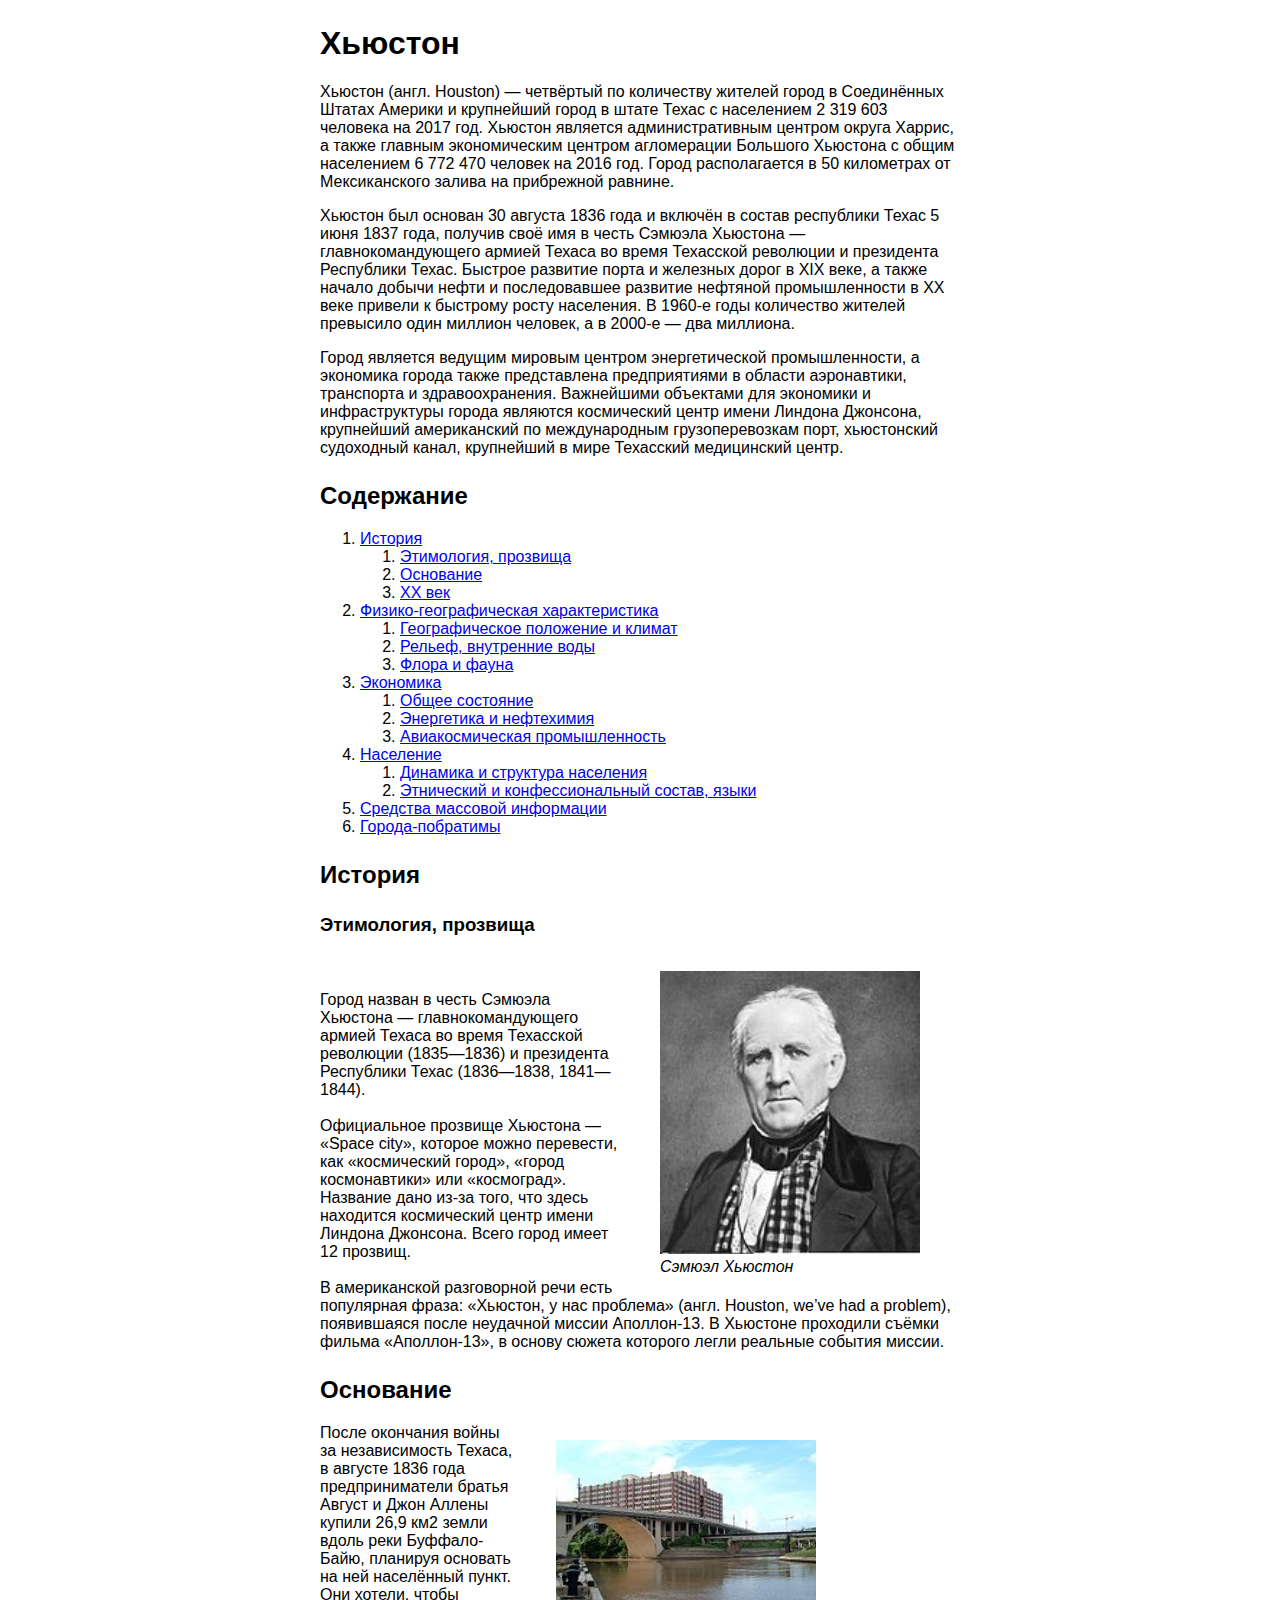
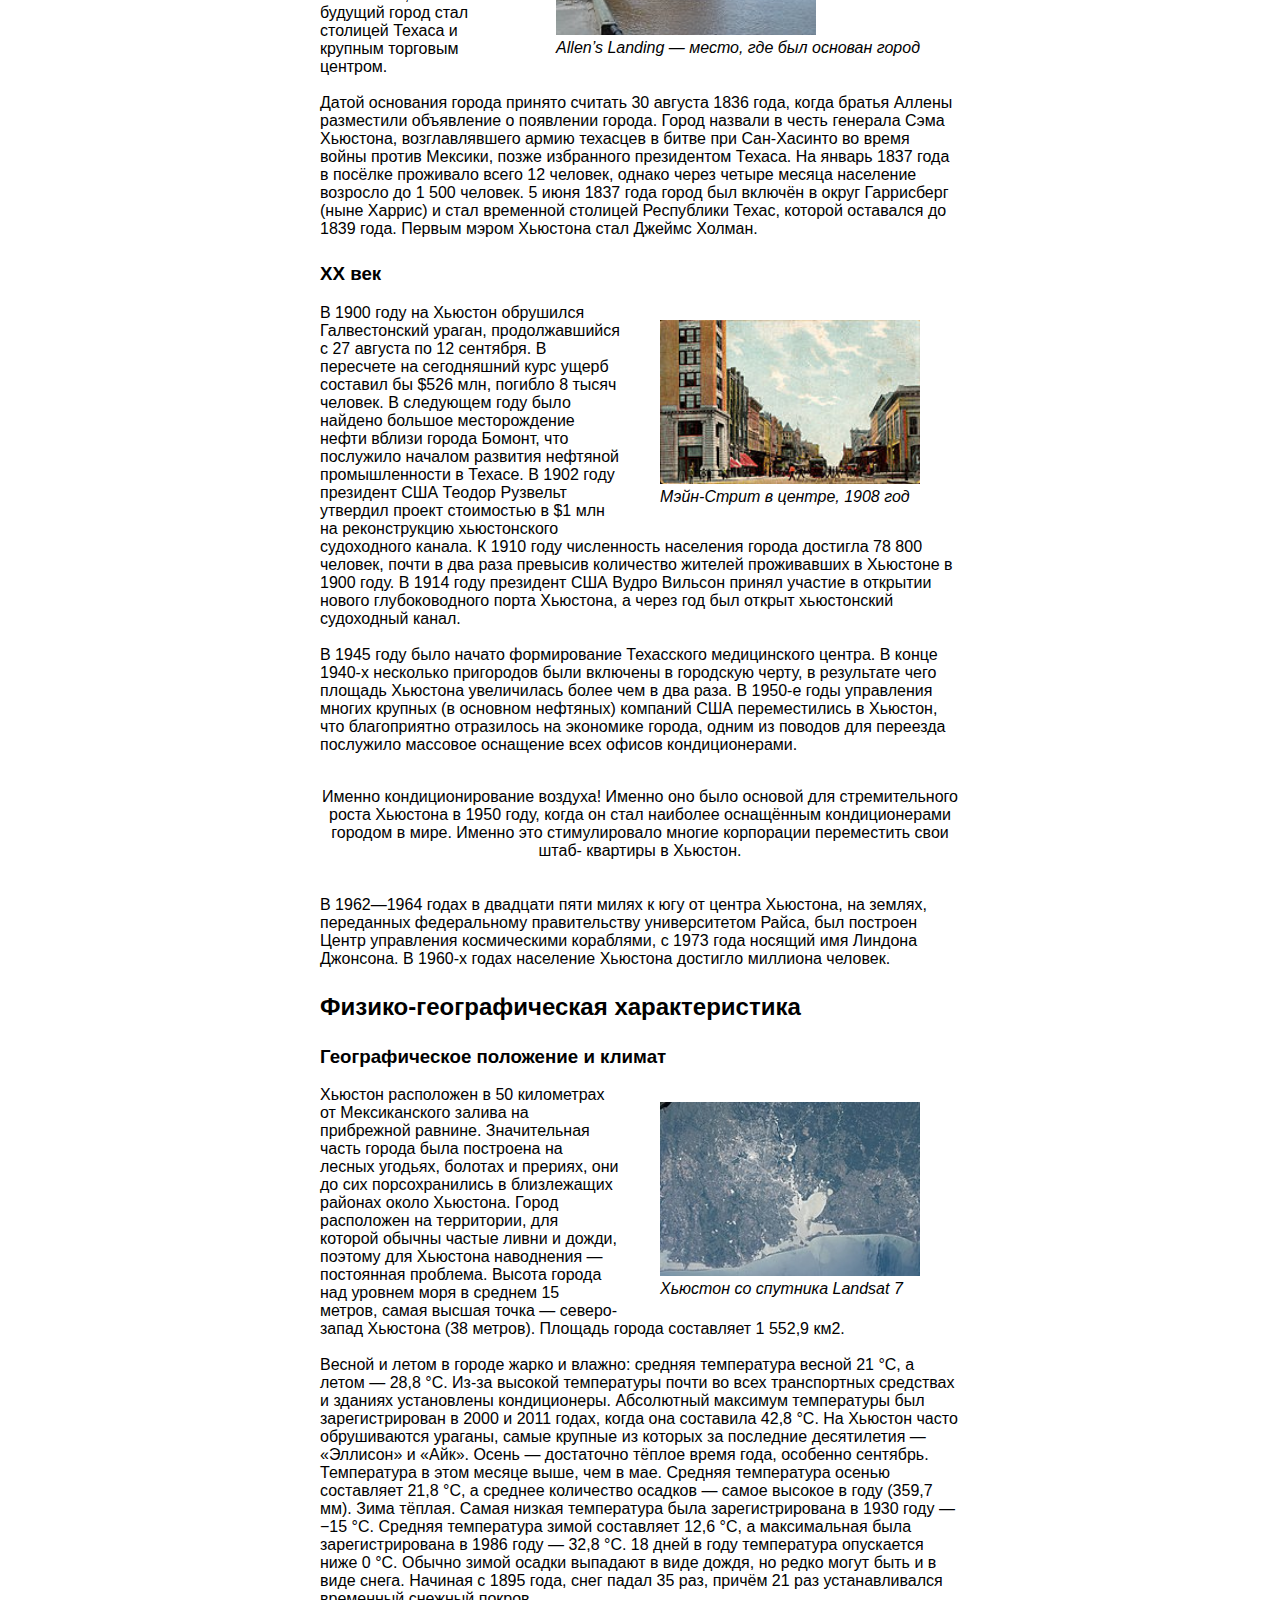
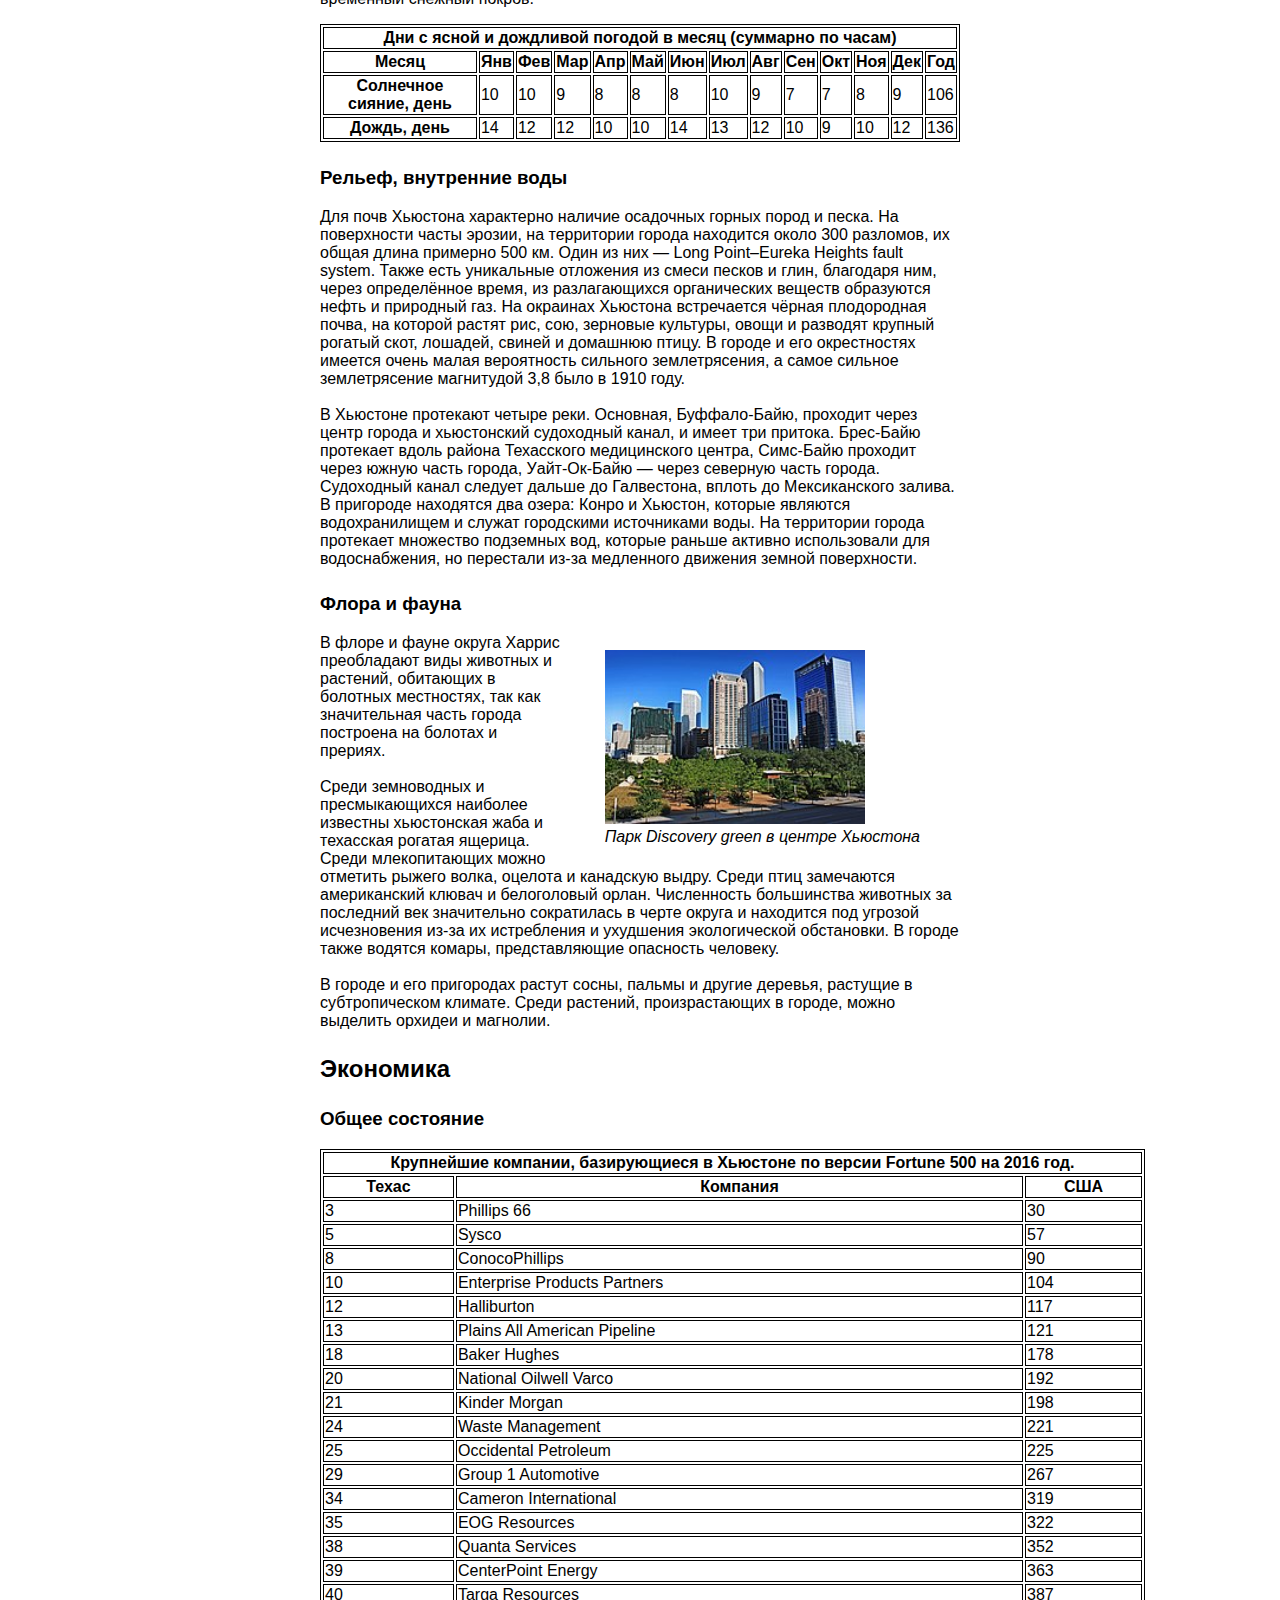
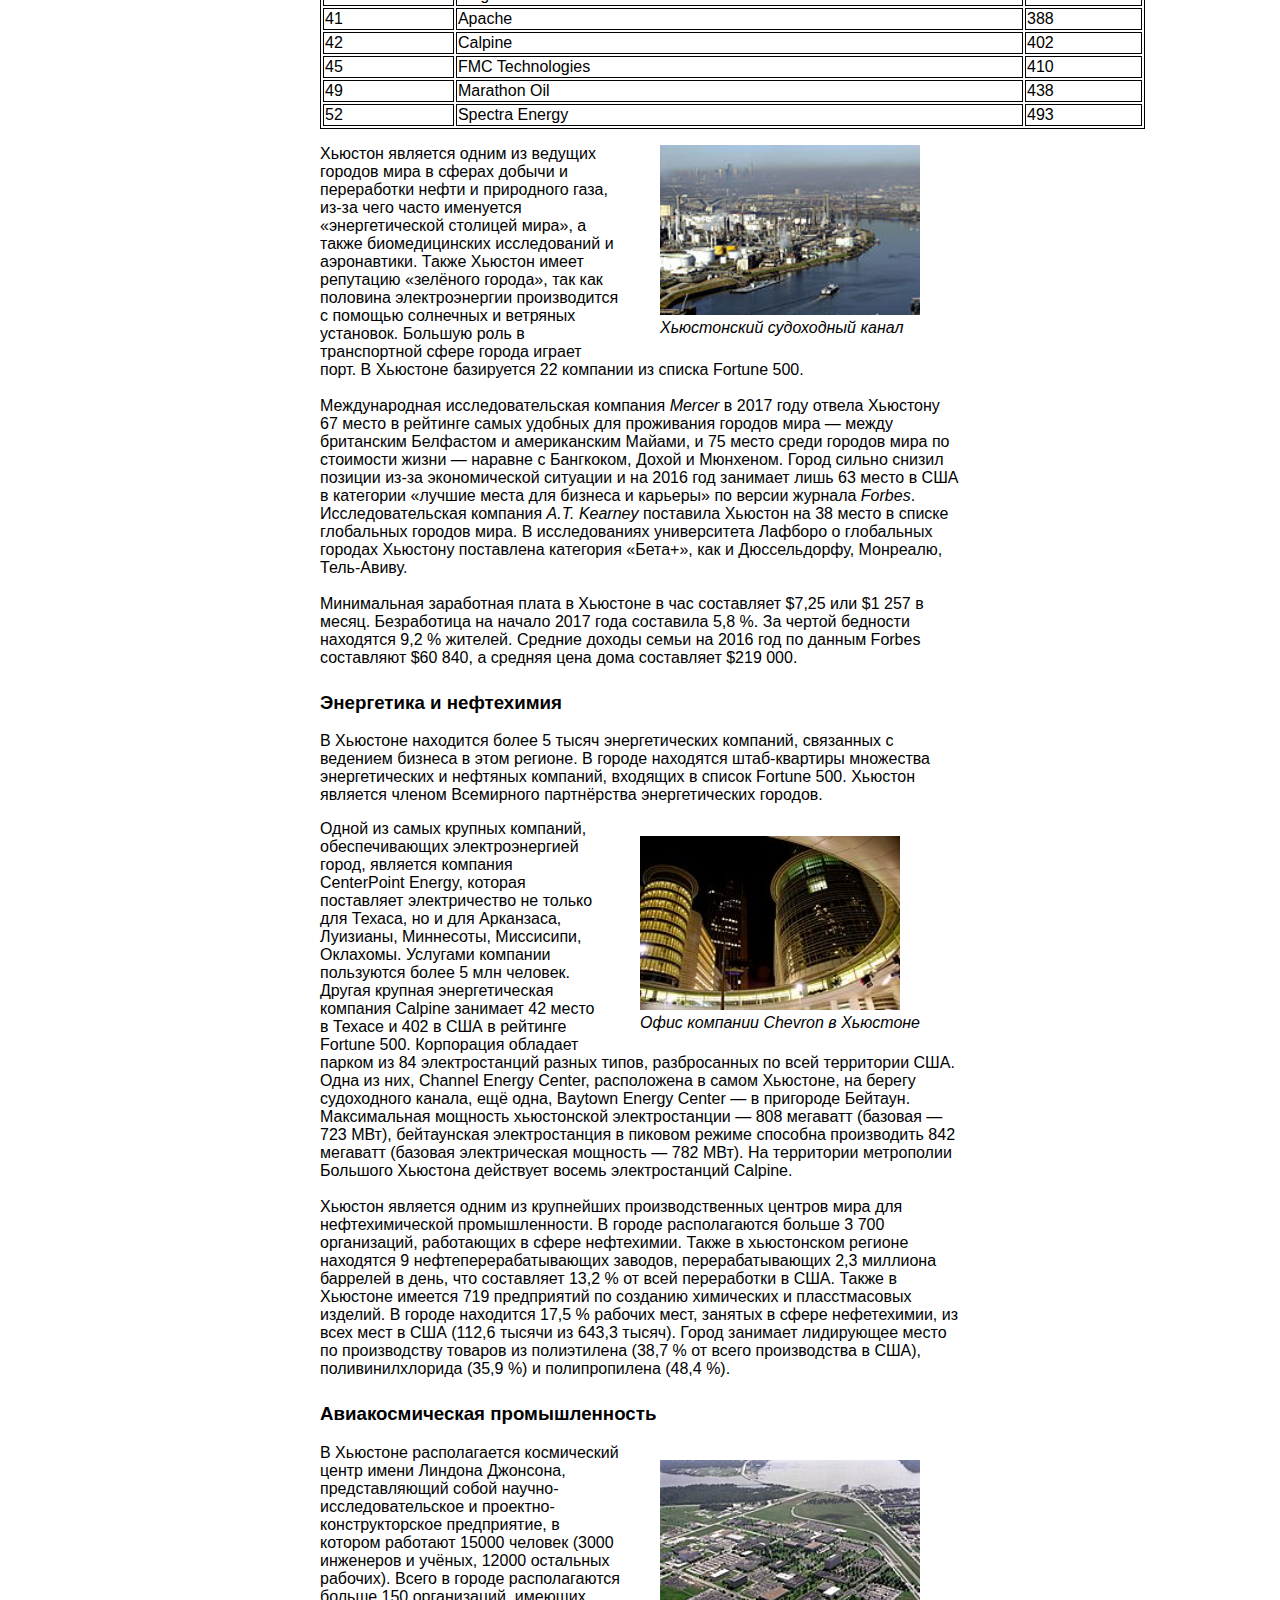
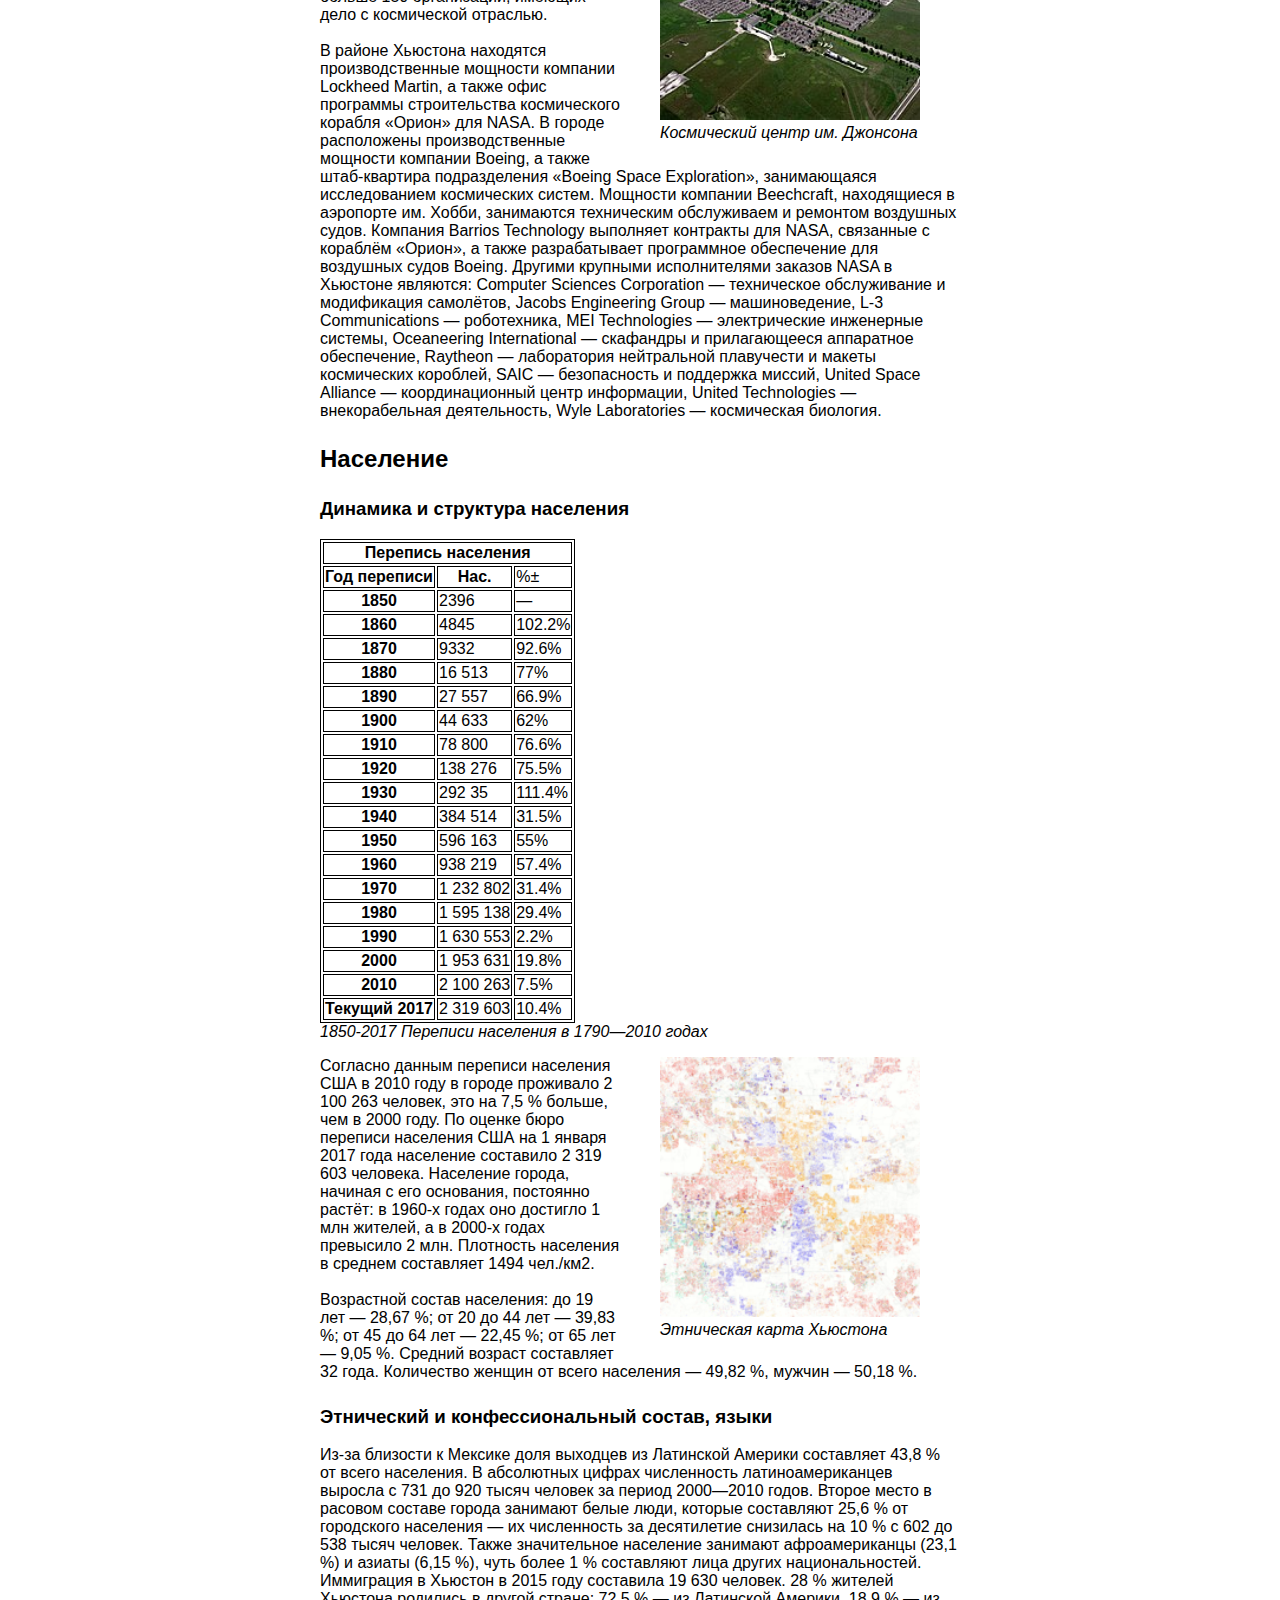
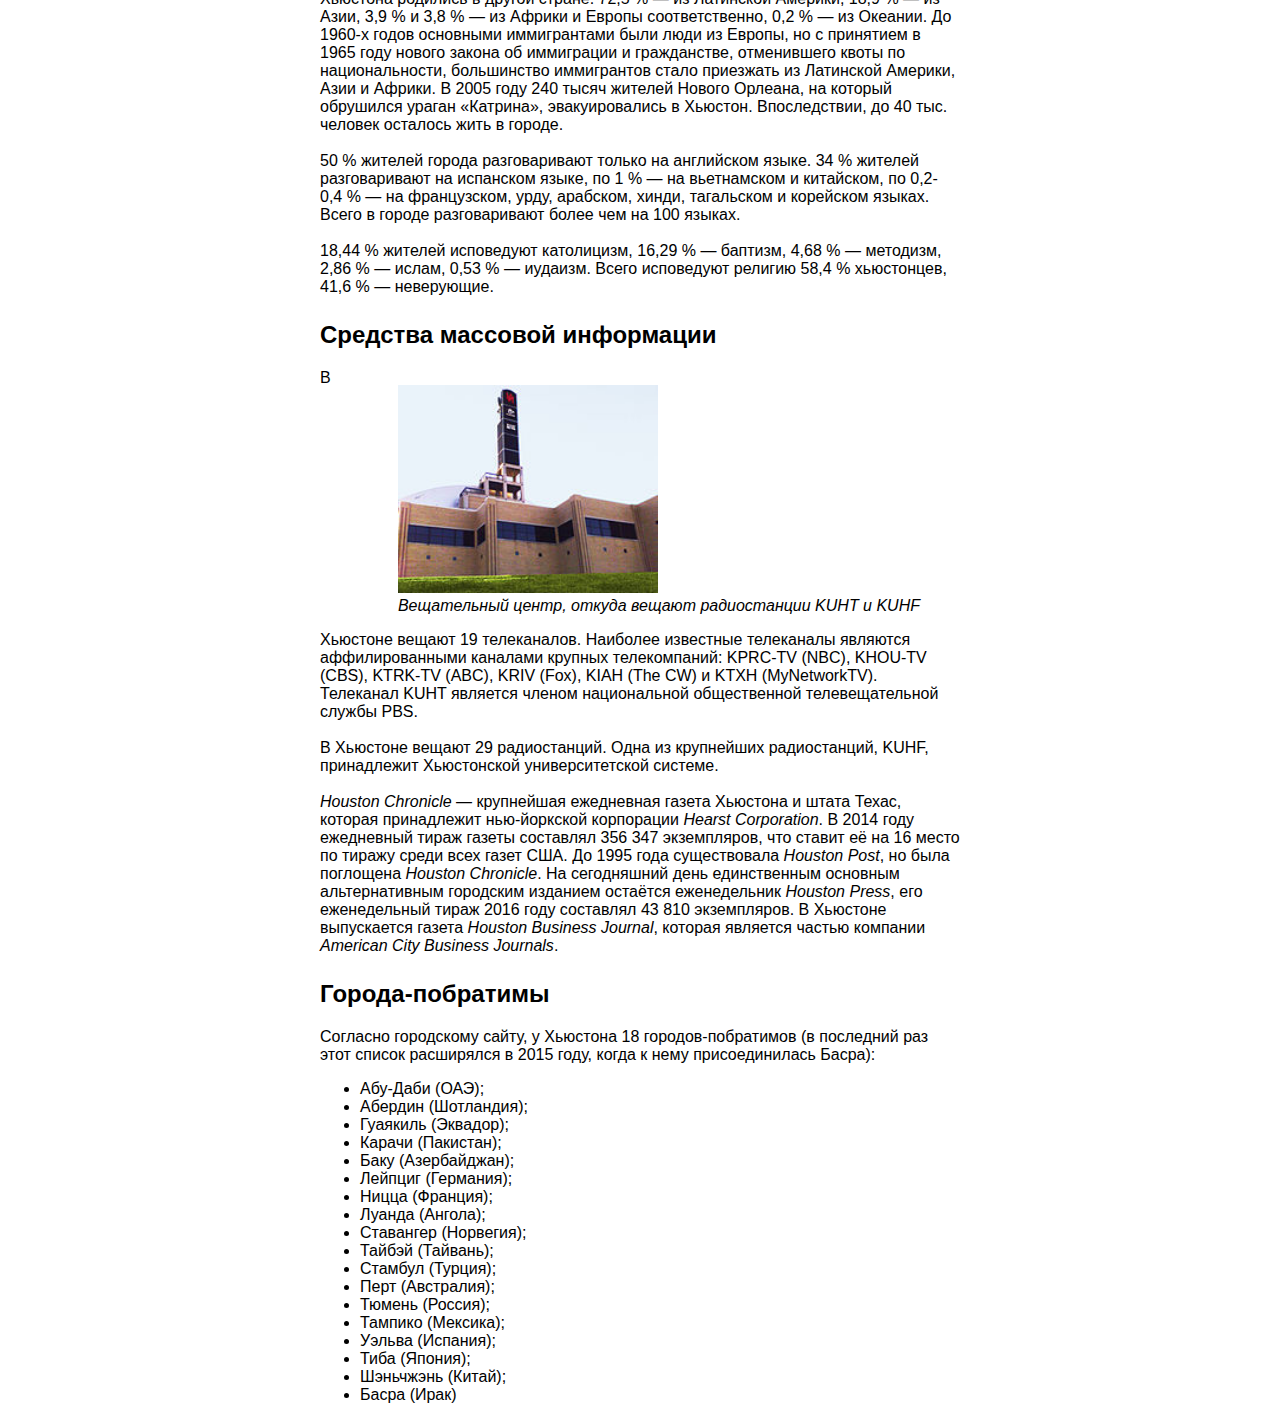
<file: programm.html>
<!DOCTYPE html>
<html lang="en">
<head>
    <style>
    body {
        height: 842px;
        width: 595px;
        /* to centre page on screen*/
        margin-left: auto;
        margin-right: auto;
    }
    </style>
    <meta charset="UTF-8">
    <meta http-equiv="X-UA-Compatible" content="IE=edge">
    <meta name="viewport" content="width=device-width, initial-scale=1.0">
    <title>Document</title>
    <link rel="stylesheet" href="style.css">
</head>
<body class="Absolute-Center" >
    <section>
    <h1><b>Хьюстон</b></h1>
    <p>Хьюстон (англ. Houston) — четвёртый по количеству жителей город в Соединённых Штатах Америки
        и крупнейший город в штате Техас с населением 2 319 603 человека на 2017 год. Хьюстон является
        административным центром округа Харрис, а также главным экономическим центром агломерации
        Большого Хьюстона с общим населением 6 772 470 человек на 2016 год. Город располагается в 50
        километрах от Мексиканского залива на прибрежной равнине.</p>
    <p>Хьюстон был основан 30 августа 1836 года и включён в состав республики Техас 5 июня 1837 года,
        получив своё имя в честь Сэмюэла Хьюстона — главнокомандующего армией Техаса во время
        Техасской революции и президента Республики Техас. Быстрое развитие порта и железных дорог в
        XIX веке, а также начало добычи нефти и последовавшее развитие нефтяной промышленности в XX
        веке привели к быстрому росту населения. В 1960-е годы количество жителей превысило один
        миллион человек, а в 2000-е — два миллиона.</p>
    <p>Город является ведущим мировым центром энергетической промышленности, а экономика города
        также представлена предприятиями в области аэронавтики, транспорта и здравоохранения.
        Важнейшими объектами для экономики и инфраструктуры города являются космический центр
        имени Линдона Джонсона, крупнейший американский по международным грузоперевозкам порт,
        хьюстонский судоходный канал, крупнейший в мире Техасский медицинский центр.</p>
    <h2>Содержание</h2>
    <ol>
        <li>
        <a href="#Histor">История</a>
        <ol>
            <li><a href="#Prozv">Этимология, прозвища</a></li>
            <li><a href="#Osnov">Основание</a></li>
            <li><a href="#Vek">XX век</a></li> 
        </ol>
        </li>
        <li>
        <a href="#Harakteristika">Физико-географическая характеристика</a>
        <ol>
            <li><a href="#Klimat">Географическое положение и климат</a></li>
            <li><a href="#Water">Рельеф, внутренние воды</a></li>
            <li><a href="#Flora">Флора и фауна</a></li>
        </ol>   
        </li>
        <li>
        <a href="#economy">Экономика</a>
        <ol>
            <li><a href="#Condition">Общее состояние</a></li>
            <li><a href="#Energy">Энергетика и нефтехимия</a></li>
            <li><a href="#Aqvo">Авиакосмическая промышленность</a></li>
        </ol>
        </li>
        <li>
        <a href="#Population">Население</a>
        <ol>
            <li><a href="#Structur">Динамика и структура населения</a></li>
            <li><a href="#Language">Этнический и конфессиональный состав, языки</a></li>
        </ol>    
        </li>
        <li>
        <a href="#Information">Средства массовой информации</a>   
        </li>
        <li>
        <a href="#City">Города-побратимы</a> 
        </li>
    </ol>
    <h2 id="Histor">История</h2>
    <h3 id="Prozv">Этимология, прозвища</h3>
    <figure class="img">
    <img src="img/Sam_Houston_portrait.jpg" alt="">
    <figcaption>Сэмюэл Хьюстон</figcaption> 
    </figure>
    <br></br>
        Город назван в честь Сэмюэла Хьюстона — главнокомандующего армией Техаса во время Техасской
        революции (1835—1836) и президента Республики Техас (1836—1838, 1841—1844).
    <br></br>    
        Официальное прозвище Хьюстона — «Space city», которое можно перевести, как «космический
        город», «город космонавтики» или «космоград». Название дано из-за того, что здесь находится
        космический центр имени Линдона Джонсона. Всего город имеет 12 прозвищ.
    <br></br>    
        В американской разговорной речи есть популярная фраза: «Хьюстон, у нас проблема» (англ.
        Houston, we’ve had a problem), появившаяся после неудачной миссии Аполлон-13. В Хьюстоне
        проходили съёмки фильма «Аполлон-13», в основу сюжета которого легли реальные события миссии.</p>
    <h2 id="Osnov">Основание</h2>
    <figure class="img">
    <img src="img/220px-Allen's_Landing_Houston_bayou_view.jpg" alt="">
    <figcaption>Allen’s Landing — место, где был основан город</figcaption> 
    </figure>
    <p> После окончания войны за независимость Техаса, в августе 1836 года предприниматели братья Август
        и Джон Аллены купили 26,9 км2 земли вдоль реки Буффало-Байю, планируя основать на ней
        населённый пункт. Они хотели, чтобы будущий город стал столицей Техаса и крупным торговым
        центром.
    <br></br>    
        Датой основания города принято считать 30 августа 1836 года, когда братья Аллены разместили
        объявление о появлении города. Город назвали в честь генерала Сэма Хьюстона, возглавлявшего
        армию техасцев в битве при Сан-Хасинто во время войны против Мексики, позже избранного
        президентом Техаса. На январь 1837 года в посёлке проживало всего 12 человек, однако через четыре
        месяца население возросло до 1 500 человек. 5 июня 1837 года город был включён в округ Гаррисберг
        (ныне Харрис) и стал временной столицей Республики Техас, которой оставался до 1839 года.
        Первым мэром Хьюстона стал Джеймс Холман.</p>
    <h3 id="Vek">XX век</h3>
    <figure class="img">
    <img src="img/220px-Main_Street_looking_south_Houston_Texas_(1908).jpg" alt="">
    <figcaption>Мэйн-Стрит в центре, 1908 год </figcaption>
    </figure>
    <p> В 1900 году на Хьюстон обрушился Галвестонский ураган, продолжавшийся с 27 августа по 12
        сентября. В пересчете на сегодняшний курс ущерб составил бы $526 млн, погибло 8 тысяч человек. В
        следующем году было найдено большое месторождение нефти вблизи города Бомонт, что послужило
        началом развития нефтяной промышленности в Техасе. В 1902 году президент США Теодор Рузвельт
        утвердил проект стоимостью в $1 млн на реконструкцию хьюстонского судоходного канала. К 1910
        году численность населения города достигла 78 800 человек, почти в два раза превысив количество
        жителей проживавших в Хьюстоне в 1900 году. В 1914 году президент США Вудро Вильсон принял
        участие в открытии нового глубоководного порта Хьюстона, а через год был открыт хьюстонский
        судоходный канал.
        <br></br>
        В 1945 году было начато формирование Техасского медицинского центра. В конце 1940-х несколько
        пригородов были включены в городскую черту, в результате чего площадь Хьюстона увеличилась
        более чем в два раза. В 1950-е годы управления многих крупных (в основном нефтяных) компаний
        США переместились в Хьюстон, что благоприятно отразилось на экономике города, одним из
        поводов для переезда послужило массовое оснащение всех офисов кондиционерами.
        <br></br>
        <center>Именно кондиционирование воздуха! Именно оно было основой для стремительного
        роста Хьюстона в 1950 году, когда он стал наиболее оснащённым кондиционерами городом в мире. Именно это стимулировало многие корпорации переместить свои штаб-
        квартиры в Хьюстон.</center>
        <br></br>
        В 1962—1964 годах в двадцати пяти милях к югу от центра Хьюстона, на землях, переданных
        федеральному правительству университетом Райса, был построен Центр управления космическими
        кораблями, с 1973 года носящий имя Линдона Джонсона. В 1960-х годах население Хьюстона
        достигло миллиона человек.</p>
        <h2 id="Harakteristika">Физико-географическая характеристика</h2>
        <h3 id="Klimat">Географическое положение и климат</h3>
        <figure class="img">
        <img src="img/247px-ISS-55_Houston,_Texas_and_Galveston_Bay.jpg" alt="">
        <figcaption>Хьюстон со спутника Landsat 7</figcaption>
        </figure>
        <p>
            Хьюстон расположен в 50 километрах от Мексиканского залива на прибрежной равнине.
            Значительная часть города была построена на лесных угодьях, болотах и прериях, они до сих порсохранились в близлежащих районах около Хьюстона. Город расположен на территории, для которой
            обычны частые ливни и дожди, поэтому для Хьюстона наводнения — постоянная проблема. Высота
            города над уровнем моря в среднем 15 метров, самая высшая точка — северо-запад Хьюстона (38
            метров). Площадь города составляет 1 552,9 км2.
            <br></br>
            Весной и летом в городе жарко и влажно: средняя температура весной 21 °C, а летом — 28,8 °C. Из-за
            высокой температуры почти во всех транспортных средствах и зданиях установлены кондиционеры.
            Абсолютный максимум температуры был зарегистрирован в 2000 и 2011 годах, когда она составила
            42,8 °C. На Хьюстон часто обрушиваются ураганы, самые крупные из которых за последние
            десятилетия — «Эллисон» и «Айк». Осень — достаточно тёплое время года, особенно сентябрь.
            Температура в этом месяце выше, чем в мае. Средняя температура осенью составляет 21,8 °C, а
            среднее количество осадков — самое высокое в году (359,7 мм). Зима тёплая. Самая низкая
            температура была зарегистрирована в 1930 году — −15 °C. Средняя температура зимой составляет
            12,6 °C, а максимальная была зарегистрирована в 1986 году — 32,8 °C. 18 дней в году температура
            опускается ниже 0 °C. Обычно зимой осадки выпадают в виде дождя, но редко могут быть и в виде
            снега. Начиная с 1895 года, снег падал 35 раз, причём 21 раз устанавливался временный снежный
            покров.</p>
            <table>
            <tr>    
                <th colspan="14"><b>Дни с ясной и дождливой погодой в месяц (суммарно по часам)</b> </th>    
            </tr>    
            <tr>
                <th>Месяц</th>
                <th>Янв</th>
                <th>Фев</th>
                <th>Мар</th>
                <th>Апр</th>
                <th>Май</th>
                <th>Июн</th>
                <th>Июл</th>
                <th>Авг</th>
                <th>Сен</th>
                <th>Окт</th>
                <th>Ноя</th>
                <th>Дек</th>
                <th>Год</th>
            </tr>
            <tr>
                <th>Солнечное сияние, день</th>
                <tD>10</tD>
                <td>10</td>
                <td>9</td>
                <td>8</td>
                <td>8</td>
                <td>8</td>
                <td>10</td>
                <td>9</td>
                <td>7</td>
                <td>7</td>
                <td>8</td>
                <td>9</td>
                <td>106</td>
            </tr>
            <tr>
                <th>Дождь, день</th>
                <td>14</td>
                <td>12</td>
                <td>12</td>
                <td>10</td>
                <td>10</td>
                <td>14</td>
                <td>13</td>
                <td>12</td>
                <td>10</td>
                <td>9</td>
                <td>10</td>
                <td>12</td>
                <td>136</td>
            </tr>
            </table>
            <h3 id="Water">Рельеф, внутренние воды</h3>
            <p>Для почв Хьюстона характерно наличие осадочных горных пород и песка. На поверхности часты
                эрозии, на территории города находится около 300 разломов, их общая длина примерно 500 км. Один
                из них — Long Point–Eureka Heights fault system. Также есть уникальные отложения из смеси песков и
                глин, благодаря ним, через определённое время, из разлагающихся органических веществ образуются
                нефть и природный газ. На окраинах Хьюстона встречается чёрная плодородная почва, на которой
                растят рис, сою, зерновые культуры, овощи и разводят крупный рогатый скот, лошадей, свиней и
                домашнюю птицу. В городе и его окрестностях имеется очень малая вероятность сильного
                землетрясения, а самое сильное землетрясение магнитудой 3,8 было в 1910 году.
                <br></br>    
                В Хьюстоне протекают четыре реки. Основная, Буффало-Байю, проходит через центр города и
                хьюстонский судоходный канал, и имеет три притока. Брес-Байю протекает вдоль района Техасского
                медицинского центра, Симс-Байю проходит через южную часть города, Уайт-Ок-Байю — через
                северную часть города. Судоходный канал следует дальше до Галвестона, вплоть до Мексиканского
                залива. В пригороде находятся два озера: Конро и Хьюстон, которые являются водохранилищем и
                служат городскими источниками воды. На территории города протекает множество подземных вод,
                которые раньше активно использовали для водоснабжения, но перестали из-за медленного движения
                земной поверхности.</p>
                <h3 id="Flora">Флора и фауна</h3>
                <figure class="img">
                <img src="img/Discovery_green.JPG" alt="">
                <figcaption>Парк Discovery green в центре Хьюстона</figcaption>
                </figure>
                <P> В флоре и фауне округа Харрис преобладают виды животных и растений, обитающих в болотных
                    местностях, так как значительная часть города построена на болотах и прериях.
                    <br></br>
                    Среди земноводных и пресмыкающихся наиболее известны хьюстонская жаба и техасская рогатая
                    ящерица. Среди млекопитающих можно отметить рыжего волка, оцелота и канадскую выдру. Среди
                    птиц замечаются американский клювач и белоголовый орлан. Численность большинства животных за
                    последний век значительно сократилась в черте округа и находится под угрозой исчезновения из-за
                    их истребления и ухудшения экологической обстановки. В городе также водятся комары,
                    представляющие опасность человеку.
                    <br></br>
                    В городе и его пригородах растут сосны, пальмы и другие деревья, растущие в субтропическом
                    климате. Среди растений, произрастающих в городе, можно выделить орхидеи и магнолии.</P>
                    <h2 id="economy">Экономика</h2>
                    <h3 id="Condition">Общее состояние</h3>
                    <table width="825">
                        <tr>
                        <th colspan="3"> Крупнейшие компании, базирующиеся в Хьюстоне по версии Fortune 500 на 2016 год.</th>
                        </tr>
                        <tr>
                            <th>Техас</th>
                            <th>Компания</th>
                            <th>США</th>
                        </tr>
                        <tr>
                            <td>3</td>
                            <td>Phillips 66</td>
                            <td>30</td>
                        </tr>
                        <tr>
                            <td>5</td>
                            <td>Sysco</td>
                            <td>57</td>
                        </tr>
                        <tr>
                            <td>8</td>
                            <td>ConocoPhillips</td>
                            <td>90</td>
                        </tr>
                        <tr>
                            <td>10</td>
                            <td>Enterprise Products Partners</td>
                            <td>104</td>
                        </tr>
                        <tr>
                            <td>12</td>
                            <td>Halliburton</td>
                            <td>117</td>
                        </tr>
                        <tr>
                            <td>13</td>
                            <td>Plains All American Pipeline</td>
                            <td>121</td>
                        </tr>
                        <tr>
                            <td>18</td>
                            <td>Baker Hughes</td>
                            <td>178</td>
                        </tr>
                        <tr>
                            <td>20</td>
                            <td>National Oilwell Varco</td>
                            <td>192</td>
                        </tr>
                        <tr>
                            <Td>21</Td>
                            <Td>Kinder Morgan</Td>
                            <Td>198</Td>
                        </tr>
                        <tr>
                            <Td>24</Td>
                            <Td>Waste Management</Td>
                            <Td>221</Td>
                        </tr>
                        <tr>
                            <td>25</td>
                            <td>Occidental Petroleum</td>
                            <td>225</td>
                        </tr>
                        <tr>
                            <td>29</td>
                            <td>Group 1 Automotive</td>
                            <td>267</td>
                        </tr>
                        <tr>
                            <td>34</td>
                            <td>Cameron International</td>
                            <td>319</td>
                        </tr>
                        <tr>
                            <td>35</td>
                            <td>EOG Resources</td>
                            <td>322</td>
                        </tr>
                        <tr>
                            <td>38</td>
                            <td>Quanta Services</td>
                            <td>352</td>
                        </tr>
                        <tr>
                            <td>39</td>
                            <td>CenterPoint Energy</td>
                            <td>363</td>
                        </tr>
                        <tr>
                            <td>40</td>
                            <td>Targa Resources</td>
                            <td>387</td>
                        </tr>
                        <tr>
                            <td>41</td>
                            <td>Apache</td>
                            <td>388</td>
                        </tr>
                        <tr>
                            <td>42</td>
                            <td>Calpine</td>
                            <td>402</td>
                        </tr>
                        <tr>
                            <td>45</td>
                            <td>FMC Technologies</td>
                            <td>410</td>
                        </tr>
                        <tr>
                            <td>49</td>
                            <td>Marathon Oil</td>
                            <td>438</td>
                        </tr>
                        <tr>
                            <td>52</td>
                            <td>Spectra Energy</td>
                            <td>493</td>
                        </tr>
                    </table>
                    <figure class="img">
                    <img src="img/210px-Houston_Ship_Channel.jpg" alt="">
                    <figcaption>Хьюстонский судоходный канал</figcaption>
                    </figure>
                    <p> Хьюстон является одним из ведущих городов мира в сферах добычи и переработки нефти и
                        природного газа, из-за чего часто именуется «энергетической столицей мира», а также
                        биомедицинских исследований и аэронавтики. Также Хьюстон имеет репутацию «зелёного города»,
                        так как половина электроэнергии производится с помощью солнечных и ветряных установок.
                        Большую роль в транспортной сфере города играет порт. В Хьюстоне базируется 22 компании из
                        списка Fortune 500.
                        <br></br>
                        Международная исследовательская компания <i>Mercer</i> в 2017 году отвела Хьюстону 67 место в
                        рейтинге самых удобных для проживания городов мира — между британским Белфастом и
                        американским Майами, и 75 место среди городов мира по стоимости жизни — наравне с Бангкоком,
                        Дохой и Мюнхеном. Город сильно снизил позиции из-за экономической ситуации и на 2016 год
                        занимает лишь 63 место в США в категории «лучшие места для бизнеса и карьеры» по версии
                        журнала <i>Forbes</i>. Исследовательская компания <i>A.T. Kearney</i> поставила Хьюстон на 38 место в списке
                        глобальных городов мира. В исследованиях университета Лафборо о глобальных городах Хьюстону
                        поставлена категория «Бета+», как и Дюссельдорфу, Монреалю, Тель-Авиву.
                        <br></br>
                        Минимальная заработная плата в Хьюстоне в час составляет $7,25 или $1 257 в месяц. Безработица на
                        начало 2017 года составила 5,8 %. За чертой бедности находятся 9,2 % жителей. Средние доходы
                        семьи на 2016 год по данным Forbes составляют $60 840, а средняя цена дома составляет $219 000.</p>
                        <h3 id="Energy">Энергетика и нефтехимия</h3>
                        <p>В Хьюстоне находится более 5 тысяч энергетических компаний, связанных с ведением бизнеса в этом
                            регионе. В городе находятся штаб-квартиры множества энергетических и нефтяных компаний,
                            входящих в список Fortune 500. Хьюстон является членом Всемирного партнёрства энергетических
                            городов.</p>
                        <figure class="img">
                        <img src="img/220px-Enron_Complex.jpg" alt="">
                        <figcaption>Офис компании Chevron в Хьюстоне</figcaption>
                        </figure>
                        <p>Одной из самых крупных компаний, обеспечивающих электроэнергией город, является компания
                            CenterPoint Energy, которая поставляет электричество не только для Техаса, но и для Арканзаса,
                            Луизианы, Миннесоты, Миссисипи, Оклахомы. Услугами компании пользуются более 5 млн человек.
                            Другая крупная энергетическая компания Calpine занимает 42 место в Техасе и 402 в США в рейтинге
                            Fortune 500. Корпорация обладает парком из 84 электростанций разных типов, разбросанных по всей
                            территории США. Одна из них, Channel Energy Center, расположена в самом Хьюстоне, на берегу
                            судоходного канала, ещё одна, Baytown Energy Center — в пригороде Бейтаун. Максимальная
                            мощность хьюстонской электростанции — 808 мегаватт (базовая — 723 МВт), бейтаунская
                            электростанция в пиковом режиме способна производить 842 мегаватт (базовая электрическая
                            мощность — 782 МВт). На территории метрополии Большого Хьюстона действует восемь
                            электростанций Calpine.
                            <br></br>
                            Хьюстон является одним из крупнейших производственных центров мира для нефтехимической
                            промышленности. В городе располагаются больше 3 700 организаций, работающих в сфере
                            нефтехимии. Также в хьюстонском регионе находятся 9 нефтеперерабатывающих заводов,
                            перерабатывающих 2,3 миллиона баррелей в день, что составляет 13,2 % от всей переработки в США.
                            Также в Хьюстоне имеется 719 предприятий по созданию химических и пласстмасовых изделий. В
                            городе находится 17,5 % рабочих мест, занятых в сфере нефетехимии, из всех мест в США (112,6
                            тысячи из 643,3 тысяч). Город занимает лидирующее место по производству товаров из полиэтилена
                            (38,7 % от всего производства в США), поливинилхлорида (35,9 %) и полипропилена (48,4 %).</p>
                        <h3 id="Aqvo">Авиакосмическая промышленность</h3>
                        <figure class="img">
                        <img src="img/220px-Aerial_View_of_the_Johnson_Space_Center_-_GPN-2000-001112.jpg" alt="">
                        <figcaption>Космический центр им. Джонсона</figcaption>
                        </figure>
                        <p>В Хьюстоне располагается космический центр имени Линдона Джонсона, представляющий собой
                            научно-исследовательское и проектно-конструкторское предприятие, в котором работают 15000
                            человек (3000 инженеров и учёных, 12000 остальных рабочих). Всего в городе располагаются больше
                            150 организаций, имеющих дело с космической отраслью.
                            <br></br>
                            В районе Хьюстона находятся производственные мощности компании Lockheed Martin, а также офис
                            программы строительства космического корабля «Орион» для NASA. В городе расположены
                            производственные мощности компании Boeing, а также штаб-квартира подразделения «Boeing Space
                            Exploration», занимающаяся исследованием космических систем. Мощности компании Beechcraft,
                            находящиеся в аэропорте им. Хобби, занимаются техническим обслуживаем и ремонтом воздушных
                            судов. Компания Barrios Technology выполняет контракты для NASA, связанные с кораблём «Орион»,
                            а также разрабатывает программное обеспечение для воздушных судов Boeing. Другими крупными
                            исполнителями заказов NASA в Хьюстоне являются: Computer Sciences Corporation — техническое
                            обслуживание и модификация самолётов, Jacobs Engineering Group — машиноведение, L-3
                            Communications — роботехника, MEI Technologies — электрические инженерные системы,
                            Oceaneering International — скафандры и прилагающееся аппаратное обеспечение, Raytheon —
                            лаборатория нейтральной плавучести и макеты космических короблей, SAIC — безопасность и
                            поддержка миссий, United Space Alliance — координационный центр информации, United
                            Technologies — внекорабельная деятельность, Wyle Laboratories — космическая биология.</p>
                        <h2 id="Population">Население</h2>
                        <h3 id="Structur">Динамика и структура населения</h3>
                        <table>
                            <tr>
                                <th colspan="3"> <b>Перепись населения</b> </th> 
                            </tr>
                            <tr>
                                <th>Год переписи</th>
                                <th>Нас.</th>
                                <td>%±</td>
                            </tr>
                            <tr>
                                <th>1850</th>
                                <td>2396</td>
                                <td>—</td>
                            </tr>
                            <tr>
                                <th>1860</th>
                                <td>4845</td>
                                <td>102.2%</td>
                            </tr>
                            <tr>
                                <th>1870</th>
                                <td>9332</td>
                                <td>92.6%</td>
                            </tr>
                            <tr>
                                <th>1880</th>
                                <td>16 513</td>
                                <td>77%</td>
                            </tr>
                            <tr>
                                <th>1890</th>
                                <td>27 557</td>
                                <td>66.9%</td>
                            </tr>
                            <tr>
                                <th>1900</th>
                                <td>44 633</td>
                                <td>62%</td>
                            </tr>
                            <tr>
                                <th>1910</th>
                                <td>78 800</td>
                                <td>76.6%</td>
                            </tr>
                            <tr>
                                <th>1920</th>
                                <td>138 276</td>
                                <td>75.5%</td>
                            </tr>
                            <tr>
                                <th>1930</th>
                                <td>292 35</td>
                                <td>111.4%</td>
                            </tr>
                            <tr>
                                <th>1940</th>
                                <td>384 514</td>
                                <td>31.5%</td>
                            </tr>
                            <tr>
                                <th>1950</th>
                                <td>596 163</td>
                                <td>55%</td>
                            </tr>
                            <tr>
                                <th>1960</th>
                                <td>938 219</td>
                                <td>57.4%</td>
                            </tr>
                            <tr>
                                <th>1970</th>
                                <td>1 232 802</td>
                                <td>31.4%</td>
                            </tr>
                            <tr>
                                <th>1980</th>
                                <td>1 595 138</td>
                                <td>29.4%</td>
                            </tr>
                            <tr>
                                <th>1990</th>
                                <td>1 630 553 </td>
                                <td>2.2%</td>
                            </tr>
                            <tr>
                                <th>2000</th>
                                <td>1 953 631</td>
                                <td>19.8%</td>
                            </tr>
                            <tr>
                                <th>2010</th>
                                <td>2 100 263</td>
                                <td>7.5%</td>
                            </tr>
                            <tr>
                                <th>Текущий 2017</th>
                                <td>2 319 603</td>
                                <td>10.4%</td>
                            </tr>
                        </table>
                        <figcaption>1850-2017 Переписи населения в 1790—2010 годах</figcaption>
                        <figure class="img">
                        <img src="img/Race_and_ethnicity_2010-_Houston.png" alt="">
                        <figcaption>Этническая карта Хьюстона</figcaption>
                        </figure>
                        <p>Согласно данным переписи населения США в 2010 году в городе проживало 2 100 263 человек, это на
                            7,5 % больше, чем в 2000 году. По оценке бюро переписи населения США на 1 января 2017 года
                            население составило 2 319 603 человека. Население города, начиная с его основания, постоянно
                            растёт: в 1960-х годах оно достигло 1 млн жителей, а в 2000-х годах превысило 2 млн. Плотность
                            населения в среднем составляет 1494 чел./км2.
                            <br></br>
                            Возрастной состав населения: до 19 лет — 28,67 %; от 20 до 44 лет — 39,83 %; от 45 до 64 лет —
                            22,45 %; от 65 лет — 9,05 %. Средний возраст составляет 32 года. Количество женщин от всего
                            населения — 49,82 %, мужчин — 50,18 %.</p>
                            <h3 id="Language">Этнический и конфессиональный состав, языки</h3>
                            <p>Из-за близости к Мексике доля выходцев из Латинской Америки составляет 43,8 % от всего
                                населения. В абсолютных цифрах численность латиноамериканцев выросла с 731 до 920 тысяч
                                человек за период 2000—2010 годов. Второе место в расовом составе города занимают белые люди,
                                которые составляют 25,6 % от городского населения — их численность за десятилетие снизилась на
                                10 % с 602 до 538 тысяч человек. Также значительное население занимают афроамериканцы (23,1 %)
                                и азиаты (6,15 %), чуть более 1 % составляют лица других национальностей. Иммиграция в Хьюстон
                                в 2015 году составила 19 630 человек. 28 % жителей Хьюстона родились в другой стране: 72,5 % —
                                из Латинской Америки, 18,9 % — из Азии, 3,9 % и 3,8 % — из Африки и Европы соответственно, 0,2
                                % — из Океании. До 1960-х годов основными иммигрантами были люди из Европы, но с принятием в
                                1965 году нового закона об иммиграции и гражданстве, отменившего квоты по национальности,
                                большинство иммигрантов стало приезжать из Латинской Америки, Азии и Африки. В 2005 году 240
                                тысяч жителей Нового Орлеана, на который обрушился ураган «Катрина», эвакуировались в
                                Хьюстон. Впоследствии, до 40 тыс. человек осталось жить в городе.
                                <br></br>
                                50 % жителей города разговаривают только на английском языке. 34 % жителей разговаривают на
                                испанском языке, по 1 % — на вьетнамском и китайском, по 0,2-0,4 % — на французском, урду,
                                арабском, хинди, тагальском и корейском языках. Всего в городе разговаривают более чем на 100
                                языках.
                                <br></br>
                                18,44 % жителей исповедуют католицизм, 16,29 % — баптизм, 4,68 % — методизм, 2,86 % — ислам,
                                0,53 % — иудаизм. Всего исповедуют религию 58,4 % хьюстонцев, 41,6 % — неверующие.</p>
                                <h2 id="Information">Средства массовой информации</h2>
                                <figure class="img">
                                <img src="img/220px-Melcher_Center_for_Public_Broadcasting.jpg" alt="">
                                <figcaption>Вещательный центр, откуда вещают радиостанции KUHT и KUHF</figcaption>
                                </figure>
                                <p>В Хьюстоне вещают 19 телеканалов. Наиболее известные телеканалы являются аффилированными
                                    каналами крупных телекомпаний: KPRC-TV (NBC), KHOU-TV (CBS), KTRK-TV (ABC), KRIV (Fox),
                                    KIAH (The CW) и KTXH (MyNetworkTV). Телеканал KUHT является членом национальной
                                    общественной телевещательной службы PBS.
                                    <br></br>
                                    В Хьюстоне вещают 29 радиостанций. Одна из крупнейших радиостанций, KUHF, принадлежит
                                    Хьюстонской университетской системе.
                                    <br></br>
                                    <i>Houston Chronicle</i> — крупнейшая ежедневная газета Хьюстона и штата Техас, которая принадлежит
                                    нью-йоркской корпорации <i>Hearst Corporation</i>. В 2014 году ежедневный тираж газеты составлял 356
                                    347 экземпляров, что ставит её на 16 место по тиражу среди всех газет США. До 1995 года
                                    существовала <i>Houston Post</i>, но была поглощена <i>Houston Chronicle</i>. На сегодняшний день
                                    единственным основным альтернативным городским изданием остаётся еженедельник <i>Houston Press</i>,
                                    его еженедельный тираж 2016 году составлял 43 810 экземпляров. В Хьюстоне выпускается газета
                                    <i>Houston Business Journal</i>, которая является частью компании <i>American City Business Journals</i>.</p>
                                    <h2 id="City">Города-побратимы</h2>
                                    <p>Согласно городскому сайту, у Хьюстона 18 городов-побратимов (в последний раз этот список
                                        расширялся в 2015 году, когда к нему присоединилась Басра):</p>
                                    <ul>
                                        <li>Абу-Даби (ОАЭ);</li>
                                        <li>Абердин (Шотландия);</li>
                                        <li>Гуаякиль (Эквадор);</li>
                                        <li>Карачи (Пакистан);</li>
                                        <li>Баку (Азербайджан);</li>
                                        <li>Лейпциг (Германия);</li>
                                        <li>Ницца (Франция);</li>
                                        <li>Луанда (Ангола);</li>
                                        <li>Ставангер (Норвегия);</li>
                                        <li>Тайбэй (Тайвань);</li>
                                        <li>Стамбул (Турция);</li>
                                        <li>Перт (Австралия);</li>
                                        <li>Тюмень (Россия);</li>
                                        <li>Тампико (Мексика);</li>
                                        <li>Уэльва (Испания);</li>
                                        <li>Тиба (Япония);</li>
                                        <li>Шэньчжэнь (Китай);</li>
                                        <li>Басра (Ирак)</li>
                                    </ul>


                                </section>
</body>
</html>
</file>
<file: style.css>
figcaption {
    font-style: italic;
}

html, body {
    width: 100%;
}

section {
    width: 50%;
    margin: 0 auto;
}

body {
    font-family: Arial, Verdana, Helvetica, sans-serif;
  }

  h1,
  h2,
  h3 {
    margin-top:25px;
  }
  
  h1 {
      font-size: 32px;
  }

  table,
  caption,
  th,
  td  {
    
    border: 1px solid black ;
 }

 .img {
    float: right;
 }

 img {
     width: 260px;
 }
</file>
